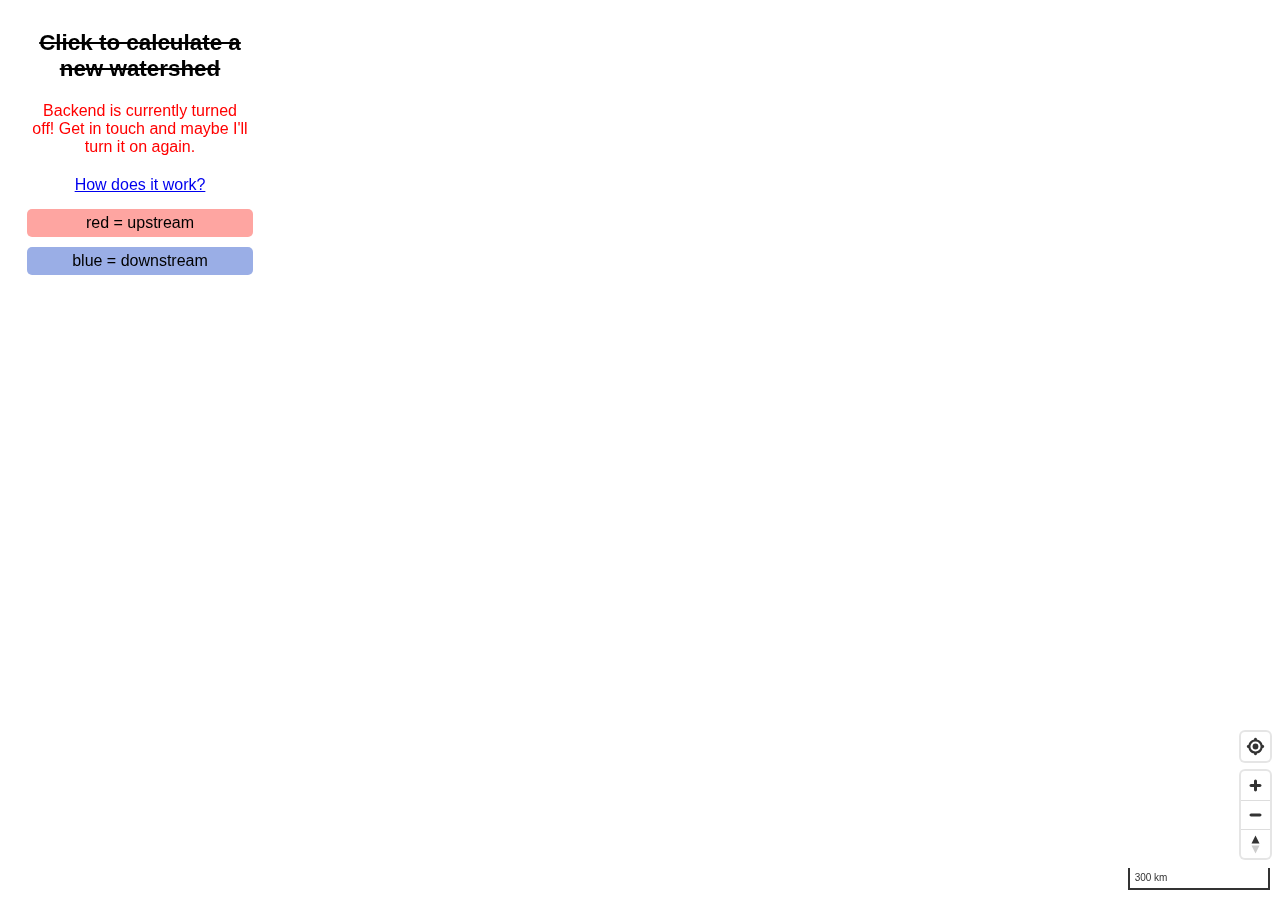
<file: index.html>
<!DOCTYPE html>
<html lang="en">
    <head>
        <meta content="text/html; charset=utf-8" http-equiv="Content-Type"/>
        <meta name='viewport' content='initial-scale=1,maximum-scale=1,user-scalable=no' />
        <meta name="description" content="An interactive map of upstream watersheds and downstream runoff.">
        <meta property="og:type" content="website">
        <meta property="og:locale" content="en_US">
        <meta property="og:site_name" content="Watershed Explorer">
        <meta property="og:title" content="Watershed Explorer">
        <meta property="og:url" content="https://water.rdrn.me/">
        <link rel="canonical" href="https://water.rdrn.me/">
        <title>Watershed Explorer</title>
        <link rel='shortcut icon' type='image/x-icon' href=favicon.ico />
        <link href="vendor/mapbox-gl.css" rel="stylesheet" />
        <script src="vendor/mapbox-gl.js"></script>
        <script src="vendor/turf.min.js"></script>
        <link href="style.css" rel="stylesheet"/>
    </head>
    <body>
        <div id="map"></div>
        <div id="controls">
            <div>
                <p><strong><s>Click to calculate a new watershed</s></strong></p>
            </div>
            <div>
                <p style="color:red">Backend is currently turned off! Get in touch and maybe I'll turn it on again.</p>
            </div>
            <div>
                <p><a href="https://rdrn.me/watershed-graph/">How does it work?</a></p>
            </div>
            <div>
                <span class="red">red = upstream</span>
                <span class="blue">blue = downstream</span>
            </div>
        </div>
        <div id="modal">
            <div id="modal-inner">
                <span class="exit" id="exit">×</span>
                <div>
                    <p><strong>Ouch!</strong></p>
                    <p>Currently processing too many requests.</p>
                    <p>Please try again in a little while.</p>
                </div>
            </div>
        </div>
        <script src="main.js"></script>
    </body>
</html>
</file>
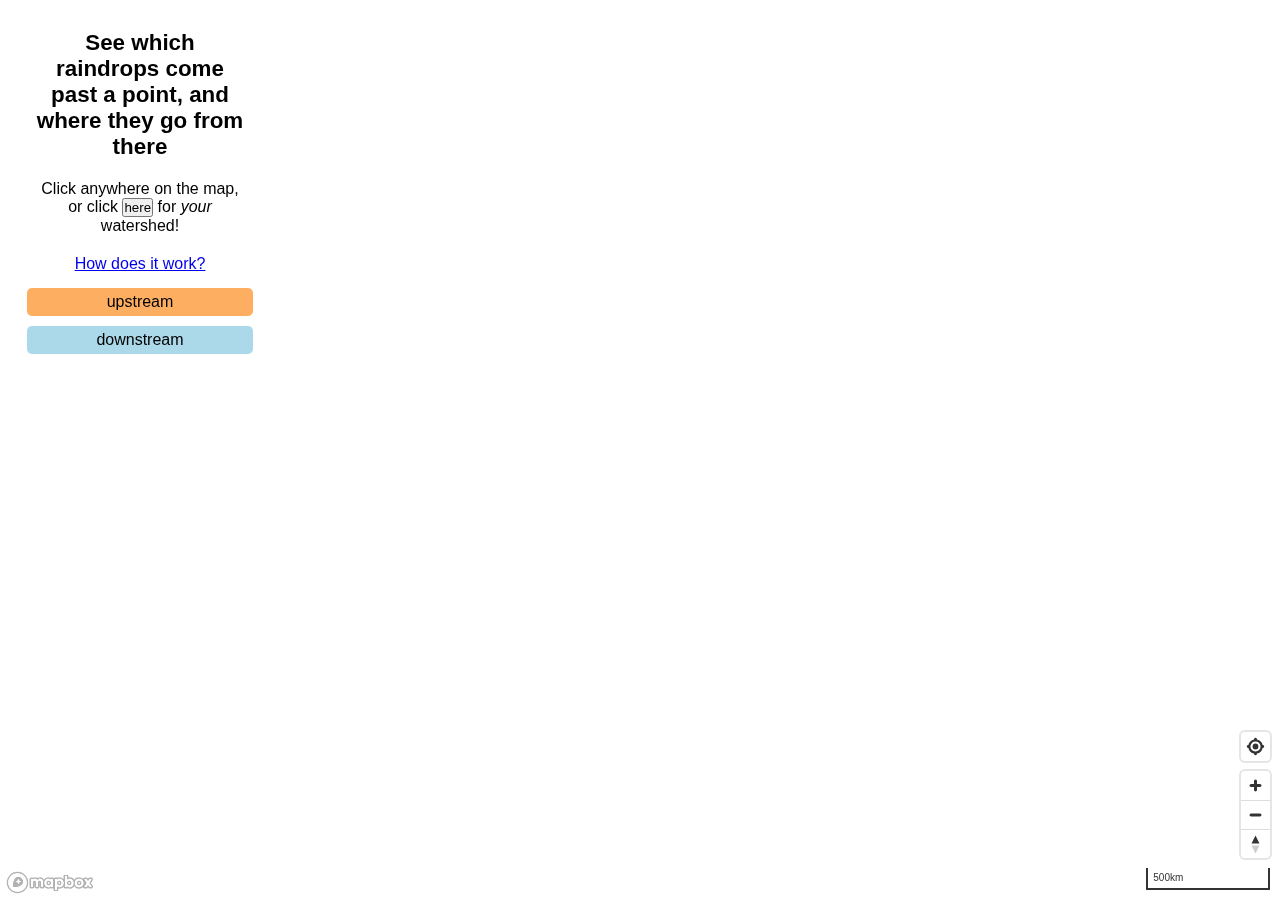
<file: static/index.html>
<!DOCTYPE html>
<html lang="en">
    <head>
        <meta content="text/html; charset=utf-8" http-equiv="Content-Type"/>
        <meta name='viewport' content='initial-scale=1,maximum-scale=1,user-scalable=no' />
        <meta name="description" content="An interactive map of upstream watersheds and downstream runoff.">
        <meta property="og:type" content="website">
        <meta property="og:locale" content="en_US">
        <meta property="og:site_name" content="Watershed Explorer">
        <meta property="og:title" content="Watershed Explorer">
        <meta property="og:url" content="https://water.rdrn.me/">
        <link rel="canonical" href="https://water.rdrn.me/">
        <title>River Runoff (Up & Down)</title>
        <link rel='shortcut icon' type='image/x-icon' href=favicon.ico />
        <link href="vendor/mapbox-gl.css" rel="stylesheet" />
        <script src="vendor/mapbox-gl.js"></script>
        <script src="vendor/turf.min.js"></script>
        <link href="style.css" rel="stylesheet"/>
    </head>
    <body>
        <div id="map"></div>
        <div id="controls">
            <div id="warning">
                <p style="color:red;font-weight:bold">Backend not running</p>
                <p>Interactivity disabled, hit refresh to see a few examples!</p>
                <p>Or click <a href="https://rdrn.me/watershed-graph/">here</a> to see a video (scroll down.)</p>
            </div>
            <div>
                <p><strong>See which raindrops come past a point, and where they go from there</strong></p>
            </div>
            <div>
                <p>Click anywhere on the map, or click <button id="geoloc" style="padding:0 0">here</button> for <em>your</em> watershed!</p>
            </div>
            <div>
                <p><a href="https://rdrn.me/watershed-graph/">How does it work?</a></p>
            </div>
            <div>
                <span class="red">upstream</span>
                <span class="blue">downstream</span>
            </div>
        </div>
        <div id="modal">
            <div id="modal-inner">
                <span class="exit" id="exit">×</span>
                <div>
                    <p><strong>Ouch!</strong></p>
                    <p>Currently processing too many requests.</p>
                    <p>Please try again in a little while.</p>
                </div>
            </div>
        </div>
        <script type="module" src="main.js"></script>
    </body>
</html>
</file>
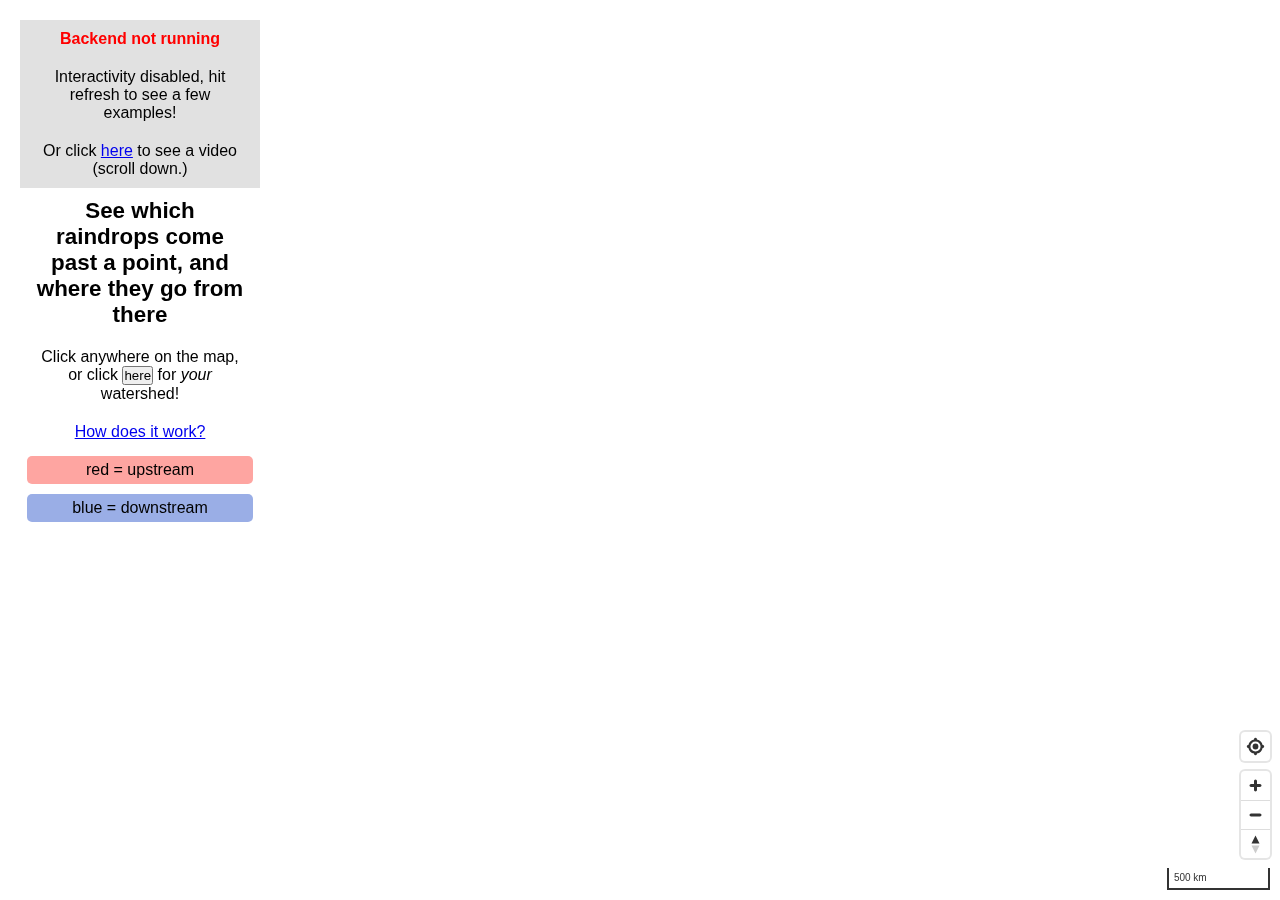
<file: app/static/index.html>
<!DOCTYPE html>
<html lang="en">
    <head>
        <meta content="text/html; charset=utf-8" http-equiv="Content-Type"/>
        <meta name='viewport' content='initial-scale=1,maximum-scale=1,user-scalable=no' />
        <meta name="description" content="An interactive map of upstream watersheds and downstream runoff.">
        <meta property="og:type" content="website">
        <meta property="og:locale" content="en_US">
        <meta property="og:site_name" content="Watershed Explorer">
        <meta property="og:title" content="Watershed Explorer">
        <meta property="og:url" content="https://water.rdrn.me/">
        <link rel="canonical" href="https://water.rdrn.me/">
        <title>River Runoff (Up & Down)</title>
        <link rel='shortcut icon' type='image/x-icon' href=favicon.ico />
        <link href="vendor/mapbox-gl.css" rel="stylesheet" />
        <script src="vendor/mapbox-gl.js"></script>
        <script src="vendor/turf.min.js"></script>
        <link href="style.css" rel="stylesheet"/>
    </head>
    <body>
        <div id="map"></div>
        <div id="controls">
            <div id="warning">
                <p style="color:red;font-weight:bold">Backend not running</p>
                <p>Interactivity disabled, hit refresh to see a few examples!</p>
                <p>Or click <a href="https://rdrn.me/watershed-graph/">here</a> to see a video (scroll down.)</p>
            </div>
            <div>
                <p><strong>See which raindrops come past a point, and where they go from there</strong></p>
            </div>
            <div>
                <p>Click anywhere on the map, or click <button id="geoloc" style="padding:0 0">here</button> for <em>your</em> watershed!</p>
            </div>
            <div>
                <p><a href="https://rdrn.me/watershed-graph/">How does it work?</a></p>
            </div>
            <div>
                <span class="red">red = upstream</span>
                <span class="blue">blue = downstream</span>
            </div>
        </div>
        <div id="modal">
            <div id="modal-inner">
                <span class="exit" id="exit">×</span>
                <div>
                    <p><strong>Ouch!</strong></p>
                    <p>Currently processing too many requests.</p>
                    <p>Please try again in a little while.</p>
                </div>
            </div>
        </div>
        <script type="module" src="main.js"></script>
    </body>
</html>
</file>
<file: vendor/mapbox-gl.css>
.mapboxgl-map{font:12px/20px Helvetica Neue,Arial,Helvetica,sans-serif;overflow:hidden;position:relative;-webkit-tap-highlight-color:rgba(0,0,0,0)}.mapboxgl-canvas{position:absolute;left:0;top:0}.mapboxgl-map:-webkit-full-screen{width:100%;height:100%}.mapboxgl-canary{background-color:salmon}.mapboxgl-canvas-container.mapboxgl-interactive,.mapboxgl-ctrl-group button.mapboxgl-ctrl-compass{cursor:-webkit-grab;cursor:-moz-grab;cursor:grab;-moz-user-select:none;-webkit-user-select:none;-ms-user-select:none;user-select:none}.mapboxgl-canvas-container.mapboxgl-interactive.mapboxgl-track-pointer{cursor:pointer}.mapboxgl-canvas-container.mapboxgl-interactive:active,.mapboxgl-ctrl-group button.mapboxgl-ctrl-compass:active{cursor:-webkit-grabbing;cursor:-moz-grabbing;cursor:grabbing}.mapboxgl-canvas-container.mapboxgl-touch-zoom-rotate,.mapboxgl-canvas-container.mapboxgl-touch-zoom-rotate .mapboxgl-canvas{touch-action:pan-x pan-y}.mapboxgl-canvas-container.mapboxgl-touch-drag-pan,.mapboxgl-canvas-container.mapboxgl-touch-drag-pan .mapboxgl-canvas{touch-action:pinch-zoom}.mapboxgl-canvas-container.mapboxgl-touch-zoom-rotate.mapboxgl-touch-drag-pan,.mapboxgl-canvas-container.mapboxgl-touch-zoom-rotate.mapboxgl-touch-drag-pan .mapboxgl-canvas{touch-action:none}.mapboxgl-ctrl-bottom-left,.mapboxgl-ctrl-bottom-right,.mapboxgl-ctrl-top-left,.mapboxgl-ctrl-top-right{position:absolute;pointer-events:none;z-index:2}.mapboxgl-ctrl-top-left{top:0;left:0}.mapboxgl-ctrl-top-right{top:0;right:0}.mapboxgl-ctrl-bottom-left{bottom:0;left:0}.mapboxgl-ctrl-bottom-right{right:0;bottom:0}.mapboxgl-ctrl{clear:both;pointer-events:auto;transform:translate(0)}.mapboxgl-ctrl-top-left .mapboxgl-ctrl{margin:10px 0 0 10px;float:left}.mapboxgl-ctrl-top-right .mapboxgl-ctrl{margin:10px 10px 0 0;float:right}.mapboxgl-ctrl-bottom-left .mapboxgl-ctrl{margin:0 0 10px 10px;float:left}.mapboxgl-ctrl-bottom-right .mapboxgl-ctrl{margin:0 10px 10px 0;float:right}.mapboxgl-ctrl-group{border-radius:4px;background:#fff}.mapboxgl-ctrl-group:not(:empty){-moz-box-shadow:0 0 2px rgba(0,0,0,.1);-webkit-box-shadow:0 0 2px rgba(0,0,0,.1);box-shadow:0 0 0 2px rgba(0,0,0,.1)}@media (-ms-high-contrast:active){.mapboxgl-ctrl-group:not(:empty){box-shadow:0 0 0 2px ButtonText}}.mapboxgl-ctrl-group button{width:29px;height:29px;display:block;padding:0;outline:none;border:0;box-sizing:border-box;background-color:transparent;cursor:pointer}.mapboxgl-ctrl-group button+button{border-top:1px solid #ddd}.mapboxgl-ctrl button .mapboxgl-ctrl-icon{display:block;width:100%;height:100%;background-repeat:no-repeat;background-position:50%}@media (-ms-high-contrast:active){.mapboxgl-ctrl-icon{background-color:transparent}.mapboxgl-ctrl-group button+button{border-top:1px solid ButtonText}}.mapboxgl-ctrl button::-moz-focus-inner{border:0;padding:0}.mapboxgl-ctrl-group button:focus{box-shadow:0 0 2px 2px #0096ff}.mapboxgl-ctrl button:disabled{cursor:not-allowed}.mapboxgl-ctrl button:disabled .mapboxgl-ctrl-icon{opacity:.25}.mapboxgl-ctrl button:not(:disabled):hover{background-color:rgba(0,0,0,.05)}.mapboxgl-ctrl-group button:focus:focus-visible{box-shadow:0 0 2px 2px #0096ff}.mapboxgl-ctrl-group button:focus:not(:focus-visible){box-shadow:none}.mapboxgl-ctrl-group button:focus:first-child{border-radius:4px 4px 0 0}.mapboxgl-ctrl-group button:focus:last-child{border-radius:0 0 4px 4px}.mapboxgl-ctrl-group button:focus:only-child{border-radius:inherit}.mapboxgl-ctrl button.mapboxgl-ctrl-zoom-out .mapboxgl-ctrl-icon{background-image:url("data:image/svg+xml;charset=utf-8,%3Csvg width='29' height='29' viewBox='0 0 29 29' xmlns='http://www.w3.org/2000/svg' fill='%23333'%3E%3Cpath d='M10 13c-.75 0-1.5.75-1.5 1.5S9.25 16 10 16h9c.75 0 1.5-.75 1.5-1.5S19.75 13 19 13h-9z'/%3E%3C/svg%3E")}.mapboxgl-ctrl button.mapboxgl-ctrl-zoom-in .mapboxgl-ctrl-icon{background-image:url("data:image/svg+xml;charset=utf-8,%3Csvg width='29' height='29' viewBox='0 0 29 29' xmlns='http://www.w3.org/2000/svg' fill='%23333'%3E%3Cpath d='M14.5 8.5c-.75 0-1.5.75-1.5 1.5v3h-3c-.75 0-1.5.75-1.5 1.5S9.25 16 10 16h3v3c0 .75.75 1.5 1.5 1.5S16 19.75 16 19v-3h3c.75 0 1.5-.75 1.5-1.5S19.75 13 19 13h-3v-3c0-.75-.75-1.5-1.5-1.5z'/%3E%3C/svg%3E")}@media (-ms-high-contrast:active){.mapboxgl-ctrl button.mapboxgl-ctrl-zoom-out .mapboxgl-ctrl-icon{background-image:url("data:image/svg+xml;charset=utf-8,%3Csvg width='29' height='29' viewBox='0 0 29 29' xmlns='http://www.w3.org/2000/svg' fill='%23fff'%3E%3Cpath d='M10 13c-.75 0-1.5.75-1.5 1.5S9.25 16 10 16h9c.75 0 1.5-.75 1.5-1.5S19.75 13 19 13h-9z'/%3E%3C/svg%3E")}.mapboxgl-ctrl button.mapboxgl-ctrl-zoom-in .mapboxgl-ctrl-icon{background-image:url("data:image/svg+xml;charset=utf-8,%3Csvg width='29' height='29' viewBox='0 0 29 29' xmlns='http://www.w3.org/2000/svg' fill='%23fff'%3E%3Cpath d='M14.5 8.5c-.75 0-1.5.75-1.5 1.5v3h-3c-.75 0-1.5.75-1.5 1.5S9.25 16 10 16h3v3c0 .75.75 1.5 1.5 1.5S16 19.75 16 19v-3h3c.75 0 1.5-.75 1.5-1.5S19.75 13 19 13h-3v-3c0-.75-.75-1.5-1.5-1.5z'/%3E%3C/svg%3E")}}@media (-ms-high-contrast:black-on-white){.mapboxgl-ctrl button.mapboxgl-ctrl-zoom-out .mapboxgl-ctrl-icon{background-image:url("data:image/svg+xml;charset=utf-8,%3Csvg width='29' height='29' viewBox='0 0 29 29' xmlns='http://www.w3.org/2000/svg'%3E%3Cpath d='M10 13c-.75 0-1.5.75-1.5 1.5S9.25 16 10 16h9c.75 0 1.5-.75 1.5-1.5S19.75 13 19 13h-9z'/%3E%3C/svg%3E")}.mapboxgl-ctrl button.mapboxgl-ctrl-zoom-in .mapboxgl-ctrl-icon{background-image:url("data:image/svg+xml;charset=utf-8,%3Csvg width='29' height='29' viewBox='0 0 29 29' xmlns='http://www.w3.org/2000/svg'%3E%3Cpath d='M14.5 8.5c-.75 0-1.5.75-1.5 1.5v3h-3c-.75 0-1.5.75-1.5 1.5S9.25 16 10 16h3v3c0 .75.75 1.5 1.5 1.5S16 19.75 16 19v-3h3c.75 0 1.5-.75 1.5-1.5S19.75 13 19 13h-3v-3c0-.75-.75-1.5-1.5-1.5z'/%3E%3C/svg%3E")}}.mapboxgl-ctrl button.mapboxgl-ctrl-fullscreen .mapboxgl-ctrl-icon{background-image:url("data:image/svg+xml;charset=utf-8,%3Csvg width='29' height='29' viewBox='0 0 29 29' xmlns='http://www.w3.org/2000/svg' fill='%23333'%3E%3Cpath d='M24 16v5.5c0 1.75-.75 2.5-2.5 2.5H16v-1l3-1.5-4-5.5 1-1 5.5 4 1.5-3h1zM6 16l1.5 3 5.5-4 1 1-4 5.5 3 1.5v1H7.5C5.75 24 5 23.25 5 21.5V16h1zm7-11v1l-3 1.5 4 5.5-1 1-5.5-4L6 13H5V7.5C5 5.75 5.75 5 7.5 5H13zm11 2.5c0-1.75-.75-2.5-2.5-2.5H16v1l3 1.5-4 5.5 1 1 5.5-4 1.5 3h1V7.5z'/%3E%3C/svg%3E")}.mapboxgl-ctrl button.mapboxgl-ctrl-shrink .mapboxgl-ctrl-icon{background-image:url("data:image/svg+xml;charset=utf-8,%3Csvg width='29' height='29' viewBox='0 0 29 29' xmlns='http://www.w3.org/2000/svg'%3E%3Cpath d='M18.5 16c-1.75 0-2.5.75-2.5 2.5V24h1l1.5-3 5.5 4 1-1-4-5.5 3-1.5v-1h-5.5zM13 18.5c0-1.75-.75-2.5-2.5-2.5H5v1l3 1.5L4 24l1 1 5.5-4 1.5 3h1v-5.5zm3-8c0 1.75.75 2.5 2.5 2.5H24v-1l-3-1.5L25 5l-1-1-5.5 4L17 5h-1v5.5zM10.5 13c1.75 0 2.5-.75 2.5-2.5V5h-1l-1.5 3L5 4 4 5l4 5.5L5 12v1h5.5z'/%3E%3C/svg%3E")}@media (-ms-high-contrast:active){.mapboxgl-ctrl button.mapboxgl-ctrl-fullscreen .mapboxgl-ctrl-icon{background-image:url("data:image/svg+xml;charset=utf-8,%3Csvg width='29' height='29' viewBox='0 0 29 29' xmlns='http://www.w3.org/2000/svg' fill='%23fff'%3E%3Cpath d='M24 16v5.5c0 1.75-.75 2.5-2.5 2.5H16v-1l3-1.5-4-5.5 1-1 5.5 4 1.5-3h1zM6 16l1.5 3 5.5-4 1 1-4 5.5 3 1.5v1H7.5C5.75 24 5 23.25 5 21.5V16h1zm7-11v1l-3 1.5 4 5.5-1 1-5.5-4L6 13H5V7.5C5 5.75 5.75 5 7.5 5H13zm11 2.5c0-1.75-.75-2.5-2.5-2.5H16v1l3 1.5-4 5.5 1 1 5.5-4 1.5 3h1V7.5z'/%3E%3C/svg%3E")}.mapboxgl-ctrl button.mapboxgl-ctrl-shrink .mapboxgl-ctrl-icon{background-image:url("data:image/svg+xml;charset=utf-8,%3Csvg width='29' height='29' viewBox='0 0 29 29' xmlns='http://www.w3.org/2000/svg' fill='%23fff'%3E%3Cpath d='M18.5 16c-1.75 0-2.5.75-2.5 2.5V24h1l1.5-3 5.5 4 1-1-4-5.5 3-1.5v-1h-5.5zM13 18.5c0-1.75-.75-2.5-2.5-2.5H5v1l3 1.5L4 24l1 1 5.5-4 1.5 3h1v-5.5zm3-8c0 1.75.75 2.5 2.5 2.5H24v-1l-3-1.5L25 5l-1-1-5.5 4L17 5h-1v5.5zM10.5 13c1.75 0 2.5-.75 2.5-2.5V5h-1l-1.5 3L5 4 4 5l4 5.5L5 12v1h5.5z'/%3E%3C/svg%3E")}}@media (-ms-high-contrast:black-on-white){.mapboxgl-ctrl button.mapboxgl-ctrl-fullscreen .mapboxgl-ctrl-icon{background-image:url("data:image/svg+xml;charset=utf-8,%3Csvg width='29' height='29' viewBox='0 0 29 29' xmlns='http://www.w3.org/2000/svg'%3E%3Cpath d='M24 16v5.5c0 1.75-.75 2.5-2.5 2.5H16v-1l3-1.5-4-5.5 1-1 5.5 4 1.5-3h1zM6 16l1.5 3 5.5-4 1 1-4 5.5 3 1.5v1H7.5C5.75 24 5 23.25 5 21.5V16h1zm7-11v1l-3 1.5 4 5.5-1 1-5.5-4L6 13H5V7.5C5 5.75 5.75 5 7.5 5H13zm11 2.5c0-1.75-.75-2.5-2.5-2.5H16v1l3 1.5-4 5.5 1 1 5.5-4 1.5 3h1V7.5z'/%3E%3C/svg%3E")}.mapboxgl-ctrl button.mapboxgl-ctrl-shrink .mapboxgl-ctrl-icon{background-image:url("data:image/svg+xml;charset=utf-8,%3Csvg width='29' height='29' viewBox='0 0 29 29' xmlns='http://www.w3.org/2000/svg'%3E%3Cpath d='M18.5 16c-1.75 0-2.5.75-2.5 2.5V24h1l1.5-3 5.5 4 1-1-4-5.5 3-1.5v-1h-5.5zM13 18.5c0-1.75-.75-2.5-2.5-2.5H5v1l3 1.5L4 24l1 1 5.5-4 1.5 3h1v-5.5zm3-8c0 1.75.75 2.5 2.5 2.5H24v-1l-3-1.5L25 5l-1-1-5.5 4L17 5h-1v5.5zM10.5 13c1.75 0 2.5-.75 2.5-2.5V5h-1l-1.5 3L5 4 4 5l4 5.5L5 12v1h5.5z'/%3E%3C/svg%3E")}}.mapboxgl-ctrl button.mapboxgl-ctrl-compass .mapboxgl-ctrl-icon{background-image:url("data:image/svg+xml;charset=utf-8,%3Csvg width='29' height='29' viewBox='0 0 29 29' xmlns='http://www.w3.org/2000/svg' fill='%23333'%3E%3Cpath d='M10.5 14l4-8 4 8h-8z'/%3E%3Cpath d='M10.5 16l4 8 4-8h-8z' fill='%23ccc'/%3E%3C/svg%3E")}@media (-ms-high-contrast:active){.mapboxgl-ctrl button.mapboxgl-ctrl-compass .mapboxgl-ctrl-icon{background-image:url("data:image/svg+xml;charset=utf-8,%3Csvg width='29' height='29' viewBox='0 0 29 29' xmlns='http://www.w3.org/2000/svg' fill='%23fff'%3E%3Cpath d='M10.5 14l4-8 4 8h-8z'/%3E%3Cpath d='M10.5 16l4 8 4-8h-8z' fill='%23999'/%3E%3C/svg%3E")}}@media (-ms-high-contrast:black-on-white){.mapboxgl-ctrl button.mapboxgl-ctrl-compass .mapboxgl-ctrl-icon{background-image:url("data:image/svg+xml;charset=utf-8,%3Csvg width='29' height='29' viewBox='0 0 29 29' xmlns='http://www.w3.org/2000/svg'%3E%3Cpath d='M10.5 14l4-8 4 8h-8z'/%3E%3Cpath d='M10.5 16l4 8 4-8h-8z' fill='%23ccc'/%3E%3C/svg%3E")}}.mapboxgl-ctrl button.mapboxgl-ctrl-geolocate .mapboxgl-ctrl-icon{background-image:url("data:image/svg+xml;charset=utf-8,%3Csvg width='29' height='29' viewBox='0 0 20 20' xmlns='http://www.w3.org/2000/svg' fill='%23333'%3E%3Cpath d='M10 4C9 4 9 5 9 5v.1A5 5 0 005.1 9H5s-1 0-1 1 1 1 1 1h.1A5 5 0 009 14.9v.1s0 1 1 1 1-1 1-1v-.1a5 5 0 003.9-3.9h.1s1 0 1-1-1-1-1-1h-.1A5 5 0 0011 5.1V5s0-1-1-1zm0 2.5a3.5 3.5 0 110 7 3.5 3.5 0 110-7z'/%3E%3Ccircle cx='10' cy='10' r='2'/%3E%3C/svg%3E")}.mapboxgl-ctrl button.mapboxgl-ctrl-geolocate:disabled .mapboxgl-ctrl-icon{background-image:url("data:image/svg+xml;charset=utf-8,%3Csvg width='29' height='29' viewBox='0 0 20 20' xmlns='http://www.w3.org/2000/svg' fill='%23aaa'%3E%3Cpath d='M10 4C9 4 9 5 9 5v.1A5 5 0 005.1 9H5s-1 0-1 1 1 1 1 1h.1A5 5 0 009 14.9v.1s0 1 1 1 1-1 1-1v-.1a5 5 0 003.9-3.9h.1s1 0 1-1-1-1-1-1h-.1A5 5 0 0011 5.1V5s0-1-1-1zm0 2.5a3.5 3.5 0 110 7 3.5 3.5 0 110-7z'/%3E%3Ccircle cx='10' cy='10' r='2'/%3E%3Cpath d='M14 5l1 1-9 9-1-1 9-9z' fill='red'/%3E%3C/svg%3E")}.mapboxgl-ctrl button.mapboxgl-ctrl-geolocate.mapboxgl-ctrl-geolocate-active .mapboxgl-ctrl-icon{background-image:url("data:image/svg+xml;charset=utf-8,%3Csvg width='29' height='29' viewBox='0 0 20 20' xmlns='http://www.w3.org/2000/svg' fill='%2333b5e5'%3E%3Cpath d='M10 4C9 4 9 5 9 5v.1A5 5 0 005.1 9H5s-1 0-1 1 1 1 1 1h.1A5 5 0 009 14.9v.1s0 1 1 1 1-1 1-1v-.1a5 5 0 003.9-3.9h.1s1 0 1-1-1-1-1-1h-.1A5 5 0 0011 5.1V5s0-1-1-1zm0 2.5a3.5 3.5 0 110 7 3.5 3.5 0 110-7z'/%3E%3Ccircle cx='10' cy='10' r='2'/%3E%3C/svg%3E")}.mapboxgl-ctrl button.mapboxgl-ctrl-geolocate.mapboxgl-ctrl-geolocate-active-error .mapboxgl-ctrl-icon{background-image:url("data:image/svg+xml;charset=utf-8,%3Csvg width='29' height='29' viewBox='0 0 20 20' xmlns='http://www.w3.org/2000/svg' fill='%23e58978'%3E%3Cpath d='M10 4C9 4 9 5 9 5v.1A5 5 0 005.1 9H5s-1 0-1 1 1 1 1 1h.1A5 5 0 009 14.9v.1s0 1 1 1 1-1 1-1v-.1a5 5 0 003.9-3.9h.1s1 0 1-1-1-1-1-1h-.1A5 5 0 0011 5.1V5s0-1-1-1zm0 2.5a3.5 3.5 0 110 7 3.5 3.5 0 110-7z'/%3E%3Ccircle cx='10' cy='10' r='2'/%3E%3C/svg%3E")}.mapboxgl-ctrl button.mapboxgl-ctrl-geolocate.mapboxgl-ctrl-geolocate-background .mapboxgl-ctrl-icon{background-image:url("data:image/svg+xml;charset=utf-8,%3Csvg width='29' height='29' viewBox='0 0 20 20' xmlns='http://www.w3.org/2000/svg' fill='%2333b5e5'%3E%3Cpath d='M10 4C9 4 9 5 9 5v.1A5 5 0 005.1 9H5s-1 0-1 1 1 1 1 1h.1A5 5 0 009 14.9v.1s0 1 1 1 1-1 1-1v-.1a5 5 0 003.9-3.9h.1s1 0 1-1-1-1-1-1h-.1A5 5 0 0011 5.1V5s0-1-1-1zm0 2.5a3.5 3.5 0 110 7 3.5 3.5 0 110-7z'/%3E%3C/svg%3E")}.mapboxgl-ctrl button.mapboxgl-ctrl-geolocate.mapboxgl-ctrl-geolocate-background-error .mapboxgl-ctrl-icon{background-image:url("data:image/svg+xml;charset=utf-8,%3Csvg width='29' height='29' viewBox='0 0 20 20' xmlns='http://www.w3.org/2000/svg' fill='%23e54e33'%3E%3Cpath d='M10 4C9 4 9 5 9 5v.1A5 5 0 005.1 9H5s-1 0-1 1 1 1 1 1h.1A5 5 0 009 14.9v.1s0 1 1 1 1-1 1-1v-.1a5 5 0 003.9-3.9h.1s1 0 1-1-1-1-1-1h-.1A5 5 0 0011 5.1V5s0-1-1-1zm0 2.5a3.5 3.5 0 110 7 3.5 3.5 0 110-7z'/%3E%3C/svg%3E")}.mapboxgl-ctrl button.mapboxgl-ctrl-geolocate.mapboxgl-ctrl-geolocate-waiting .mapboxgl-ctrl-icon{-webkit-animation:mapboxgl-spin 2s linear infinite;-moz-animation:mapboxgl-spin 2s infinite linear;-o-animation:mapboxgl-spin 2s infinite linear;-ms-animation:mapboxgl-spin 2s infinite linear;animation:mapboxgl-spin 2s linear infinite}@media (-ms-high-contrast:active){.mapboxgl-ctrl button.mapboxgl-ctrl-geolocate .mapboxgl-ctrl-icon{background-image:url("data:image/svg+xml;charset=utf-8,%3Csvg width='29' height='29' viewBox='0 0 20 20' xmlns='http://www.w3.org/2000/svg' fill='%23fff'%3E%3Cpath d='M10 4C9 4 9 5 9 5v.1A5 5 0 005.1 9H5s-1 0-1 1 1 1 1 1h.1A5 5 0 009 14.9v.1s0 1 1 1 1-1 1-1v-.1a5 5 0 003.9-3.9h.1s1 0 1-1-1-1-1-1h-.1A5 5 0 0011 5.1V5s0-1-1-1zm0 2.5a3.5 3.5 0 110 7 3.5 3.5 0 110-7z'/%3E%3Ccircle cx='10' cy='10' r='2'/%3E%3C/svg%3E")}.mapboxgl-ctrl button.mapboxgl-ctrl-geolocate:disabled .mapboxgl-ctrl-icon{background-image:url("data:image/svg+xml;charset=utf-8,%3Csvg width='29' height='29' viewBox='0 0 20 20' xmlns='http://www.w3.org/2000/svg' fill='%23999'%3E%3Cpath d='M10 4C9 4 9 5 9 5v.1A5 5 0 005.1 9H5s-1 0-1 1 1 1 1 1h.1A5 5 0 009 14.9v.1s0 1 1 1 1-1 1-1v-.1a5 5 0 003.9-3.9h.1s1 0 1-1-1-1-1-1h-.1A5 5 0 0011 5.1V5s0-1-1-1zm0 2.5a3.5 3.5 0 110 7 3.5 3.5 0 110-7z'/%3E%3Ccircle cx='10' cy='10' r='2'/%3E%3Cpath d='M14 5l1 1-9 9-1-1 9-9z' fill='red'/%3E%3C/svg%3E")}.mapboxgl-ctrl button.mapboxgl-ctrl-geolocate.mapboxgl-ctrl-geolocate-active .mapboxgl-ctrl-icon{background-image:url("data:image/svg+xml;charset=utf-8,%3Csvg width='29' height='29' viewBox='0 0 20 20' xmlns='http://www.w3.org/2000/svg' fill='%2333b5e5'%3E%3Cpath d='M10 4C9 4 9 5 9 5v.1A5 5 0 005.1 9H5s-1 0-1 1 1 1 1 1h.1A5 5 0 009 14.9v.1s0 1 1 1 1-1 1-1v-.1a5 5 0 003.9-3.9h.1s1 0 1-1-1-1-1-1h-.1A5 5 0 0011 5.1V5s0-1-1-1zm0 2.5a3.5 3.5 0 110 7 3.5 3.5 0 110-7z'/%3E%3Ccircle cx='10' cy='10' r='2'/%3E%3C/svg%3E")}.mapboxgl-ctrl button.mapboxgl-ctrl-geolocate.mapboxgl-ctrl-geolocate-active-error .mapboxgl-ctrl-icon{background-image:url("data:image/svg+xml;charset=utf-8,%3Csvg width='29' height='29' viewBox='0 0 20 20' xmlns='http://www.w3.org/2000/svg' fill='%23e58978'%3E%3Cpath d='M10 4C9 4 9 5 9 5v.1A5 5 0 005.1 9H5s-1 0-1 1 1 1 1 1h.1A5 5 0 009 14.9v.1s0 1 1 1 1-1 1-1v-.1a5 5 0 003.9-3.9h.1s1 0 1-1-1-1-1-1h-.1A5 5 0 0011 5.1V5s0-1-1-1zm0 2.5a3.5 3.5 0 110 7 3.5 3.5 0 110-7z'/%3E%3Ccircle cx='10' cy='10' r='2'/%3E%3C/svg%3E")}.mapboxgl-ctrl button.mapboxgl-ctrl-geolocate.mapboxgl-ctrl-geolocate-background .mapboxgl-ctrl-icon{background-image:url("data:image/svg+xml;charset=utf-8,%3Csvg width='29' height='29' viewBox='0 0 20 20' xmlns='http://www.w3.org/2000/svg' fill='%2333b5e5'%3E%3Cpath d='M10 4C9 4 9 5 9 5v.1A5 5 0 005.1 9H5s-1 0-1 1 1 1 1 1h.1A5 5 0 009 14.9v.1s0 1 1 1 1-1 1-1v-.1a5 5 0 003.9-3.9h.1s1 0 1-1-1-1-1-1h-.1A5 5 0 0011 5.1V5s0-1-1-1zm0 2.5a3.5 3.5 0 110 7 3.5 3.5 0 110-7z'/%3E%3C/svg%3E")}.mapboxgl-ctrl button.mapboxgl-ctrl-geolocate.mapboxgl-ctrl-geolocate-background-error .mapboxgl-ctrl-icon{background-image:url("data:image/svg+xml;charset=utf-8,%3Csvg width='29' height='29' viewBox='0 0 20 20' xmlns='http://www.w3.org/2000/svg' fill='%23e54e33'%3E%3Cpath d='M10 4C9 4 9 5 9 5v.1A5 5 0 005.1 9H5s-1 0-1 1 1 1 1 1h.1A5 5 0 009 14.9v.1s0 1 1 1 1-1 1-1v-.1a5 5 0 003.9-3.9h.1s1 0 1-1-1-1-1-1h-.1A5 5 0 0011 5.1V5s0-1-1-1zm0 2.5a3.5 3.5 0 110 7 3.5 3.5 0 110-7z'/%3E%3C/svg%3E")}}@media (-ms-high-contrast:black-on-white){.mapboxgl-ctrl button.mapboxgl-ctrl-geolocate .mapboxgl-ctrl-icon{background-image:url("data:image/svg+xml;charset=utf-8,%3Csvg width='29' height='29' viewBox='0 0 20 20' xmlns='http://www.w3.org/2000/svg'%3E%3Cpath d='M10 4C9 4 9 5 9 5v.1A5 5 0 005.1 9H5s-1 0-1 1 1 1 1 1h.1A5 5 0 009 14.9v.1s0 1 1 1 1-1 1-1v-.1a5 5 0 003.9-3.9h.1s1 0 1-1-1-1-1-1h-.1A5 5 0 0011 5.1V5s0-1-1-1zm0 2.5a3.5 3.5 0 110 7 3.5 3.5 0 110-7z'/%3E%3Ccircle cx='10' cy='10' r='2'/%3E%3C/svg%3E")}.mapboxgl-ctrl button.mapboxgl-ctrl-geolocate:disabled .mapboxgl-ctrl-icon{background-image:url("data:image/svg+xml;charset=utf-8,%3Csvg width='29' height='29' viewBox='0 0 20 20' xmlns='http://www.w3.org/2000/svg' fill='%23666'%3E%3Cpath d='M10 4C9 4 9 5 9 5v.1A5 5 0 005.1 9H5s-1 0-1 1 1 1 1 1h.1A5 5 0 009 14.9v.1s0 1 1 1 1-1 1-1v-.1a5 5 0 003.9-3.9h.1s1 0 1-1-1-1-1-1h-.1A5 5 0 0011 5.1V5s0-1-1-1zm0 2.5a3.5 3.5 0 110 7 3.5 3.5 0 110-7z'/%3E%3Ccircle cx='10' cy='10' r='2'/%3E%3Cpath d='M14 5l1 1-9 9-1-1 9-9z' fill='red'/%3E%3C/svg%3E")}}@-webkit-keyframes mapboxgl-spin{0%{-webkit-transform:rotate(0deg)}to{-webkit-transform:rotate(1turn)}}@-moz-keyframes mapboxgl-spin{0%{-moz-transform:rotate(0deg)}to{-moz-transform:rotate(1turn)}}@-o-keyframes mapboxgl-spin{0%{-o-transform:rotate(0deg)}to{-o-transform:rotate(1turn)}}@-ms-keyframes mapboxgl-spin{0%{-ms-transform:rotate(0deg)}to{-ms-transform:rotate(1turn)}}@keyframes mapboxgl-spin{0%{transform:rotate(0deg)}to{transform:rotate(1turn)}}a.mapboxgl-ctrl-logo{width:88px;height:23px;margin:0 0 -4px -4px;display:block;background-repeat:no-repeat;cursor:pointer;overflow:hidden;background-image:url("data:image/svg+xml;charset=utf-8,%3Csvg width='88' height='23' viewBox='0 0 88 23' xmlns='http://www.w3.org/2000/svg' xmlns:xlink='http://www.w3.org/1999/xlink' fill-rule='evenodd'%3E%3Cdefs%3E%3Cpath id='a' d='M11.5 2.25c5.105 0 9.25 4.145 9.25 9.25s-4.145 9.25-9.25 9.25-9.25-4.145-9.25-9.25 4.145-9.25 9.25-9.25zM6.997 15.983c-.051-.338-.828-5.802 2.233-8.873a4.395 4.395 0 013.13-1.28c1.27 0 2.49.51 3.39 1.42.91.9 1.42 2.12 1.42 3.39 0 1.18-.449 2.301-1.28 3.13C12.72 16.93 7 16 7 16l-.003-.017zM15.3 10.5l-2 .8-.8 2-.8-2-2-.8 2-.8.8-2 .8 2 2 .8z'/%3E%3Cpath id='b' d='M50.63 8c.13 0 .23.1.23.23V9c.7-.76 1.7-1.18 2.73-1.18 2.17 0 3.95 1.85 3.95 4.17s-1.77 4.19-3.94 4.19c-1.04 0-2.03-.43-2.74-1.18v3.77c0 .13-.1.23-.23.23h-1.4c-.13 0-.23-.1-.23-.23V8.23c0-.12.1-.23.23-.23h1.4zm-3.86.01c.01 0 .01 0 .01-.01.13 0 .22.1.22.22v7.55c0 .12-.1.23-.23.23h-1.4c-.13 0-.23-.1-.23-.23V15c-.7.76-1.69 1.19-2.73 1.19-2.17 0-3.94-1.87-3.94-4.19 0-2.32 1.77-4.19 3.94-4.19 1.03 0 2.02.43 2.73 1.18v-.75c0-.12.1-.23.23-.23h1.4zm26.375-.19a4.24 4.24 0 00-4.16 3.29c-.13.59-.13 1.19 0 1.77a4.233 4.233 0 004.17 3.3c2.35 0 4.26-1.87 4.26-4.19 0-2.32-1.9-4.17-4.27-4.17zM60.63 5c.13 0 .23.1.23.23v3.76c.7-.76 1.7-1.18 2.73-1.18 1.88 0 3.45 1.4 3.84 3.28.13.59.13 1.2 0 1.8-.39 1.88-1.96 3.29-3.84 3.29-1.03 0-2.02-.43-2.73-1.18v.77c0 .12-.1.23-.23.23h-1.4c-.13 0-.23-.1-.23-.23V5.23c0-.12.1-.23.23-.23h1.4zm-34 11h-1.4c-.13 0-.23-.11-.23-.23V8.22c.01-.13.1-.22.23-.22h1.4c.13 0 .22.11.23.22v.68c.5-.68 1.3-1.09 2.16-1.1h.03c1.09 0 2.09.6 2.6 1.55.45-.95 1.4-1.55 2.44-1.56 1.62 0 2.93 1.25 2.9 2.78l.03 5.2c0 .13-.1.23-.23.23h-1.41c-.13 0-.23-.11-.23-.23v-4.59c0-.98-.74-1.71-1.62-1.71-.8 0-1.46.7-1.59 1.62l.01 4.68c0 .13-.11.23-.23.23h-1.41c-.13 0-.23-.11-.23-.23v-4.59c0-.98-.74-1.71-1.62-1.71-.85 0-1.54.79-1.6 1.8v4.5c0 .13-.1.23-.23.23zm53.615 0h-1.61c-.04 0-.08-.01-.12-.03-.09-.06-.13-.19-.06-.28l2.43-3.71-2.39-3.65a.213.213 0 01-.03-.12c0-.12.09-.21.21-.21h1.61c.13 0 .24.06.3.17l1.41 2.37 1.4-2.37a.34.34 0 01.3-.17h1.6c.04 0 .08.01.12.03.09.06.13.19.06.28l-2.37 3.65 2.43 3.7c0 .05.01.09.01.13 0 .12-.09.21-.21.21h-1.61c-.13 0-.24-.06-.3-.17l-1.44-2.42-1.44 2.42a.34.34 0 01-.3.17zm-7.12-1.49c-1.33 0-2.42-1.12-2.42-2.51 0-1.39 1.08-2.52 2.42-2.52 1.33 0 2.42 1.12 2.42 2.51 0 1.39-1.08 2.51-2.42 2.52zm-19.865 0c-1.32 0-2.39-1.11-2.42-2.48v-.07c.02-1.38 1.09-2.49 2.4-2.49 1.32 0 2.41 1.12 2.41 2.51 0 1.39-1.07 2.52-2.39 2.53zm-8.11-2.48c-.01 1.37-1.09 2.47-2.41 2.47s-2.42-1.12-2.42-2.51c0-1.39 1.08-2.52 2.4-2.52 1.33 0 2.39 1.11 2.41 2.48l.02.08zm18.12 2.47c-1.32 0-2.39-1.11-2.41-2.48v-.06c.02-1.38 1.09-2.48 2.41-2.48s2.42 1.12 2.42 2.51c0 1.39-1.09 2.51-2.42 2.51z'/%3E%3C/defs%3E%3Cmask id='c'%3E%3Crect width='100%25' height='100%25' fill='%23fff'/%3E%3Cuse xlink:href='%23a'/%3E%3Cuse xlink:href='%23b'/%3E%3C/mask%3E%3Cg opacity='.3' stroke='%23000' stroke-width='3'%3E%3Ccircle mask='url(%23c)' cx='11.5' cy='11.5' r='9.25'/%3E%3Cuse xlink:href='%23b' mask='url(%23c)'/%3E%3C/g%3E%3Cg opacity='.9' fill='%23fff'%3E%3Cuse xlink:href='%23a'/%3E%3Cuse xlink:href='%23b'/%3E%3C/g%3E%3C/svg%3E")}a.mapboxgl-ctrl-logo.mapboxgl-compact{width:23px}@media (-ms-high-contrast:active){a.mapboxgl-ctrl-logo{background-color:transparent;background-image:url("data:image/svg+xml;charset=utf-8,%3Csvg width='88' height='23' viewBox='0 0 88 23' xmlns='http://www.w3.org/2000/svg' xmlns:xlink='http://www.w3.org/1999/xlink' fill-rule='evenodd'%3E%3Cdefs%3E%3Cpath id='a' d='M11.5 2.25c5.105 0 9.25 4.145 9.25 9.25s-4.145 9.25-9.25 9.25-9.25-4.145-9.25-9.25 4.145-9.25 9.25-9.25zM6.997 15.983c-.051-.338-.828-5.802 2.233-8.873a4.395 4.395 0 013.13-1.28c1.27 0 2.49.51 3.39 1.42.91.9 1.42 2.12 1.42 3.39 0 1.18-.449 2.301-1.28 3.13C12.72 16.93 7 16 7 16l-.003-.017zM15.3 10.5l-2 .8-.8 2-.8-2-2-.8 2-.8.8-2 .8 2 2 .8z'/%3E%3Cpath id='b' d='M50.63 8c.13 0 .23.1.23.23V9c.7-.76 1.7-1.18 2.73-1.18 2.17 0 3.95 1.85 3.95 4.17s-1.77 4.19-3.94 4.19c-1.04 0-2.03-.43-2.74-1.18v3.77c0 .13-.1.23-.23.23h-1.4c-.13 0-.23-.1-.23-.23V8.23c0-.12.1-.23.23-.23h1.4zm-3.86.01c.01 0 .01 0 .01-.01.13 0 .22.1.22.22v7.55c0 .12-.1.23-.23.23h-1.4c-.13 0-.23-.1-.23-.23V15c-.7.76-1.69 1.19-2.73 1.19-2.17 0-3.94-1.87-3.94-4.19 0-2.32 1.77-4.19 3.94-4.19 1.03 0 2.02.43 2.73 1.18v-.75c0-.12.1-.23.23-.23h1.4zm26.375-.19a4.24 4.24 0 00-4.16 3.29c-.13.59-.13 1.19 0 1.77a4.233 4.233 0 004.17 3.3c2.35 0 4.26-1.87 4.26-4.19 0-2.32-1.9-4.17-4.27-4.17zM60.63 5c.13 0 .23.1.23.23v3.76c.7-.76 1.7-1.18 2.73-1.18 1.88 0 3.45 1.4 3.84 3.28.13.59.13 1.2 0 1.8-.39 1.88-1.96 3.29-3.84 3.29-1.03 0-2.02-.43-2.73-1.18v.77c0 .12-.1.23-.23.23h-1.4c-.13 0-.23-.1-.23-.23V5.23c0-.12.1-.23.23-.23h1.4zm-34 11h-1.4c-.13 0-.23-.11-.23-.23V8.22c.01-.13.1-.22.23-.22h1.4c.13 0 .22.11.23.22v.68c.5-.68 1.3-1.09 2.16-1.1h.03c1.09 0 2.09.6 2.6 1.55.45-.95 1.4-1.55 2.44-1.56 1.62 0 2.93 1.25 2.9 2.78l.03 5.2c0 .13-.1.23-.23.23h-1.41c-.13 0-.23-.11-.23-.23v-4.59c0-.98-.74-1.71-1.62-1.71-.8 0-1.46.7-1.59 1.62l.01 4.68c0 .13-.11.23-.23.23h-1.41c-.13 0-.23-.11-.23-.23v-4.59c0-.98-.74-1.71-1.62-1.71-.85 0-1.54.79-1.6 1.8v4.5c0 .13-.1.23-.23.23zm53.615 0h-1.61c-.04 0-.08-.01-.12-.03-.09-.06-.13-.19-.06-.28l2.43-3.71-2.39-3.65a.213.213 0 01-.03-.12c0-.12.09-.21.21-.21h1.61c.13 0 .24.06.3.17l1.41 2.37 1.4-2.37a.34.34 0 01.3-.17h1.6c.04 0 .08.01.12.03.09.06.13.19.06.28l-2.37 3.65 2.43 3.7c0 .05.01.09.01.13 0 .12-.09.21-.21.21h-1.61c-.13 0-.24-.06-.3-.17l-1.44-2.42-1.44 2.42a.34.34 0 01-.3.17zm-7.12-1.49c-1.33 0-2.42-1.12-2.42-2.51 0-1.39 1.08-2.52 2.42-2.52 1.33 0 2.42 1.12 2.42 2.51 0 1.39-1.08 2.51-2.42 2.52zm-19.865 0c-1.32 0-2.39-1.11-2.42-2.48v-.07c.02-1.38 1.09-2.49 2.4-2.49 1.32 0 2.41 1.12 2.41 2.51 0 1.39-1.07 2.52-2.39 2.53zm-8.11-2.48c-.01 1.37-1.09 2.47-2.41 2.47s-2.42-1.12-2.42-2.51c0-1.39 1.08-2.52 2.4-2.52 1.33 0 2.39 1.11 2.41 2.48l.02.08zm18.12 2.47c-1.32 0-2.39-1.11-2.41-2.48v-.06c.02-1.38 1.09-2.48 2.41-2.48s2.42 1.12 2.42 2.51c0 1.39-1.09 2.51-2.42 2.51z'/%3E%3C/defs%3E%3Cmask id='c'%3E%3Crect width='100%25' height='100%25' fill='%23fff'/%3E%3Cuse xlink:href='%23a'/%3E%3Cuse xlink:href='%23b'/%3E%3C/mask%3E%3Cg stroke='%23000' stroke-width='3'%3E%3Ccircle mask='url(%23c)' cx='11.5' cy='11.5' r='9.25'/%3E%3Cuse xlink:href='%23b' mask='url(%23c)'/%3E%3C/g%3E%3Cg fill='%23fff'%3E%3Cuse xlink:href='%23a'/%3E%3Cuse xlink:href='%23b'/%3E%3C/g%3E%3C/svg%3E")}}@media (-ms-high-contrast:black-on-white){a.mapboxgl-ctrl-logo{background-image:url("data:image/svg+xml;charset=utf-8,%3Csvg width='88' height='23' viewBox='0 0 88 23' xmlns='http://www.w3.org/2000/svg' xmlns:xlink='http://www.w3.org/1999/xlink' fill-rule='evenodd'%3E%3Cdefs%3E%3Cpath id='a' d='M11.5 2.25c5.105 0 9.25 4.145 9.25 9.25s-4.145 9.25-9.25 9.25-9.25-4.145-9.25-9.25 4.145-9.25 9.25-9.25zM6.997 15.983c-.051-.338-.828-5.802 2.233-8.873a4.395 4.395 0 013.13-1.28c1.27 0 2.49.51 3.39 1.42.91.9 1.42 2.12 1.42 3.39 0 1.18-.449 2.301-1.28 3.13C12.72 16.93 7 16 7 16l-.003-.017zM15.3 10.5l-2 .8-.8 2-.8-2-2-.8 2-.8.8-2 .8 2 2 .8z'/%3E%3Cpath id='b' d='M50.63 8c.13 0 .23.1.23.23V9c.7-.76 1.7-1.18 2.73-1.18 2.17 0 3.95 1.85 3.95 4.17s-1.77 4.19-3.94 4.19c-1.04 0-2.03-.43-2.74-1.18v3.77c0 .13-.1.23-.23.23h-1.4c-.13 0-.23-.1-.23-.23V8.23c0-.12.1-.23.23-.23h1.4zm-3.86.01c.01 0 .01 0 .01-.01.13 0 .22.1.22.22v7.55c0 .12-.1.23-.23.23h-1.4c-.13 0-.23-.1-.23-.23V15c-.7.76-1.69 1.19-2.73 1.19-2.17 0-3.94-1.87-3.94-4.19 0-2.32 1.77-4.19 3.94-4.19 1.03 0 2.02.43 2.73 1.18v-.75c0-.12.1-.23.23-.23h1.4zm26.375-.19a4.24 4.24 0 00-4.16 3.29c-.13.59-.13 1.19 0 1.77a4.233 4.233 0 004.17 3.3c2.35 0 4.26-1.87 4.26-4.19 0-2.32-1.9-4.17-4.27-4.17zM60.63 5c.13 0 .23.1.23.23v3.76c.7-.76 1.7-1.18 2.73-1.18 1.88 0 3.45 1.4 3.84 3.28.13.59.13 1.2 0 1.8-.39 1.88-1.96 3.29-3.84 3.29-1.03 0-2.02-.43-2.73-1.18v.77c0 .12-.1.23-.23.23h-1.4c-.13 0-.23-.1-.23-.23V5.23c0-.12.1-.23.23-.23h1.4zm-34 11h-1.4c-.13 0-.23-.11-.23-.23V8.22c.01-.13.1-.22.23-.22h1.4c.13 0 .22.11.23.22v.68c.5-.68 1.3-1.09 2.16-1.1h.03c1.09 0 2.09.6 2.6 1.55.45-.95 1.4-1.55 2.44-1.56 1.62 0 2.93 1.25 2.9 2.78l.03 5.2c0 .13-.1.23-.23.23h-1.41c-.13 0-.23-.11-.23-.23v-4.59c0-.98-.74-1.71-1.62-1.71-.8 0-1.46.7-1.59 1.62l.01 4.68c0 .13-.11.23-.23.23h-1.41c-.13 0-.23-.11-.23-.23v-4.59c0-.98-.74-1.71-1.62-1.71-.85 0-1.54.79-1.6 1.8v4.5c0 .13-.1.23-.23.23zm53.615 0h-1.61c-.04 0-.08-.01-.12-.03-.09-.06-.13-.19-.06-.28l2.43-3.71-2.39-3.65a.213.213 0 01-.03-.12c0-.12.09-.21.21-.21h1.61c.13 0 .24.06.3.17l1.41 2.37 1.4-2.37a.34.34 0 01.3-.17h1.6c.04 0 .08.01.12.03.09.06.13.19.06.28l-2.37 3.65 2.43 3.7c0 .05.01.09.01.13 0 .12-.09.21-.21.21h-1.61c-.13 0-.24-.06-.3-.17l-1.44-2.42-1.44 2.42a.34.34 0 01-.3.17zm-7.12-1.49c-1.33 0-2.42-1.12-2.42-2.51 0-1.39 1.08-2.52 2.42-2.52 1.33 0 2.42 1.12 2.42 2.51 0 1.39-1.08 2.51-2.42 2.52zm-19.865 0c-1.32 0-2.39-1.11-2.42-2.48v-.07c.02-1.38 1.09-2.49 2.4-2.49 1.32 0 2.41 1.12 2.41 2.51 0 1.39-1.07 2.52-2.39 2.53zm-8.11-2.48c-.01 1.37-1.09 2.47-2.41 2.47s-2.42-1.12-2.42-2.51c0-1.39 1.08-2.52 2.4-2.52 1.33 0 2.39 1.11 2.41 2.48l.02.08zm18.12 2.47c-1.32 0-2.39-1.11-2.41-2.48v-.06c.02-1.38 1.09-2.48 2.41-2.48s2.42 1.12 2.42 2.51c0 1.39-1.09 2.51-2.42 2.51z'/%3E%3C/defs%3E%3Cmask id='c'%3E%3Crect width='100%25' height='100%25' fill='%23fff'/%3E%3Cuse xlink:href='%23a'/%3E%3Cuse xlink:href='%23b'/%3E%3C/mask%3E%3Cg stroke='%23fff' stroke-width='3' fill='%23fff'%3E%3Ccircle mask='url(%23c)' cx='11.5' cy='11.5' r='9.25'/%3E%3Cuse xlink:href='%23b' mask='url(%23c)'/%3E%3C/g%3E%3Cuse xlink:href='%23a'/%3E%3Cuse xlink:href='%23b'/%3E%3C/svg%3E")}}.mapboxgl-ctrl.mapboxgl-ctrl-attrib{padding:0 5px;background-color:hsla(0,0%,100%,.5);margin:0}@media screen{.mapboxgl-ctrl-attrib.mapboxgl-compact{min-height:20px;padding:0;margin:10px;position:relative;background-color:#fff;border-radius:3px 12px 12px 3px}.mapboxgl-ctrl-attrib.mapboxgl-compact:hover{padding:2px 24px 2px 4px;visibility:visible;margin-top:6px}.mapboxgl-ctrl-bottom-left>.mapboxgl-ctrl-attrib.mapboxgl-compact:hover,.mapboxgl-ctrl-top-left>.mapboxgl-ctrl-attrib.mapboxgl-compact:hover{padding:2px 4px 2px 24px;border-radius:12px 3px 3px 12px}.mapboxgl-ctrl-attrib.mapboxgl-compact .mapboxgl-ctrl-attrib-inner{display:none}.mapboxgl-ctrl-attrib.mapboxgl-compact:hover .mapboxgl-ctrl-attrib-inner{display:block}.mapboxgl-ctrl-attrib.mapboxgl-compact:after{content:"";cursor:pointer;position:absolute;background-image:url("data:image/svg+xml;charset=utf-8,%3Csvg width='24' height='24' viewBox='0 0 20 20' xmlns='http://www.w3.org/2000/svg' fill-rule='evenodd'%3E%3Cpath d='M4 10a6 6 0 1012 0 6 6 0 10-12 0m5-3a1 1 0 102 0 1 1 0 10-2 0m0 3a1 1 0 112 0v3a1 1 0 11-2 0'/%3E%3C/svg%3E");background-color:hsla(0,0%,100%,.5);width:24px;height:24px;box-sizing:border-box;border-radius:12px}.mapboxgl-ctrl-bottom-right>.mapboxgl-ctrl-attrib.mapboxgl-compact:after{bottom:0;right:0}.mapboxgl-ctrl-top-right>.mapboxgl-ctrl-attrib.mapboxgl-compact:after{top:0;right:0}.mapboxgl-ctrl-top-left>.mapboxgl-ctrl-attrib.mapboxgl-compact:after{top:0;left:0}.mapboxgl-ctrl-bottom-left>.mapboxgl-ctrl-attrib.mapboxgl-compact:after{bottom:0;left:0}}@media screen and (-ms-high-contrast:active){.mapboxgl-ctrl-attrib.mapboxgl-compact:after{background-image:url("data:image/svg+xml;charset=utf-8,%3Csvg width='24' height='24' viewBox='0 0 20 20' xmlns='http://www.w3.org/2000/svg' fill-rule='evenodd' fill='%23fff'%3E%3Cpath d='M4 10a6 6 0 1012 0 6 6 0 10-12 0m5-3a1 1 0 102 0 1 1 0 10-2 0m0 3a1 1 0 112 0v3a1 1 0 11-2 0'/%3E%3C/svg%3E")}}@media screen and (-ms-high-contrast:black-on-white){.mapboxgl-ctrl-attrib.mapboxgl-compact:after{background-image:url("data:image/svg+xml;charset=utf-8,%3Csvg width='24' height='24' viewBox='0 0 20 20' xmlns='http://www.w3.org/2000/svg' fill-rule='evenodd'%3E%3Cpath d='M4 10a6 6 0 1012 0 6 6 0 10-12 0m5-3a1 1 0 102 0 1 1 0 10-2 0m0 3a1 1 0 112 0v3a1 1 0 11-2 0'/%3E%3C/svg%3E")}}.mapboxgl-ctrl-attrib a{color:rgba(0,0,0,.75);text-decoration:none}.mapboxgl-ctrl-attrib a:hover{color:inherit;text-decoration:underline}.mapboxgl-ctrl-attrib .mapbox-improve-map{font-weight:700;margin-left:2px}.mapboxgl-attrib-empty{display:none}.mapboxgl-ctrl-scale{background-color:hsla(0,0%,100%,.75);font-size:10px;border:2px solid #333;border-top:#333;padding:0 5px;color:#333;box-sizing:border-box}.mapboxgl-popup{position:absolute;top:0;left:0;display:-webkit-flex;display:flex;will-change:transform;pointer-events:none}.mapboxgl-popup-anchor-top,.mapboxgl-popup-anchor-top-left,.mapboxgl-popup-anchor-top-right{-webkit-flex-direction:column;flex-direction:column}.mapboxgl-popup-anchor-bottom,.mapboxgl-popup-anchor-bottom-left,.mapboxgl-popup-anchor-bottom-right{-webkit-flex-direction:column-reverse;flex-direction:column-reverse}.mapboxgl-popup-anchor-left{-webkit-flex-direction:row;flex-direction:row}.mapboxgl-popup-anchor-right{-webkit-flex-direction:row-reverse;flex-direction:row-reverse}.mapboxgl-popup-tip{width:0;height:0;border:10px solid transparent;z-index:1}.mapboxgl-popup-anchor-top .mapboxgl-popup-tip{-webkit-align-self:center;align-self:center;border-top:none;border-bottom-color:#fff}.mapboxgl-popup-anchor-top-left .mapboxgl-popup-tip{-webkit-align-self:flex-start;align-self:flex-start;border-top:none;border-left:none;border-bottom-color:#fff}.mapboxgl-popup-anchor-top-right .mapboxgl-popup-tip{-webkit-align-self:flex-end;align-self:flex-end;border-top:none;border-right:none;border-bottom-color:#fff}.mapboxgl-popup-anchor-bottom .mapboxgl-popup-tip{-webkit-align-self:center;align-self:center;border-bottom:none;border-top-color:#fff}.mapboxgl-popup-anchor-bottom-left .mapboxgl-popup-tip{-webkit-align-self:flex-start;align-self:flex-start;border-bottom:none;border-left:none;border-top-color:#fff}.mapboxgl-popup-anchor-bottom-right .mapboxgl-popup-tip{-webkit-align-self:flex-end;align-self:flex-end;border-bottom:none;border-right:none;border-top-color:#fff}.mapboxgl-popup-anchor-left .mapboxgl-popup-tip{-webkit-align-self:center;align-self:center;border-left:none;border-right-color:#fff}.mapboxgl-popup-anchor-right .mapboxgl-popup-tip{-webkit-align-self:center;align-self:center;border-right:none;border-left-color:#fff}.mapboxgl-popup-close-button{position:absolute;right:0;top:0;border:0;border-radius:0 3px 0 0;cursor:pointer;background-color:transparent}.mapboxgl-popup-close-button:hover{background-color:rgba(0,0,0,.05)}.mapboxgl-popup-content{position:relative;background:#fff;border-radius:3px;box-shadow:0 1px 2px rgba(0,0,0,.1);padding:10px 10px 15px;pointer-events:auto}.mapboxgl-popup-anchor-top-left .mapboxgl-popup-content{border-top-left-radius:0}.mapboxgl-popup-anchor-top-right .mapboxgl-popup-content{border-top-right-radius:0}.mapboxgl-popup-anchor-bottom-left .mapboxgl-popup-content{border-bottom-left-radius:0}.mapboxgl-popup-anchor-bottom-right .mapboxgl-popup-content{border-bottom-right-radius:0}.mapboxgl-popup-track-pointer{display:none}.mapboxgl-popup-track-pointer *{pointer-events:none;user-select:none}.mapboxgl-map:hover .mapboxgl-popup-track-pointer{display:flex}.mapboxgl-map:active .mapboxgl-popup-track-pointer{display:none}.mapboxgl-marker{position:absolute;top:0;left:0;will-change:transform}.mapboxgl-user-location-dot,.mapboxgl-user-location-dot:before{background-color:#1da1f2;width:15px;height:15px;border-radius:50%}.mapboxgl-user-location-dot:before{content:"";position:absolute;-webkit-animation:mapboxgl-user-location-dot-pulse 2s infinite;-moz-animation:mapboxgl-user-location-dot-pulse 2s infinite;-ms-animation:mapboxgl-user-location-dot-pulse 2s infinite;animation:mapboxgl-user-location-dot-pulse 2s infinite}.mapboxgl-user-location-dot:after{border-radius:50%;border:2px solid #fff;content:"";height:19px;left:-2px;position:absolute;top:-2px;width:19px;box-sizing:border-box;box-shadow:0 0 3px rgba(0,0,0,.35)}@-webkit-keyframes mapboxgl-user-location-dot-pulse{0%{-webkit-transform:scale(1);opacity:1}70%{-webkit-transform:scale(3);opacity:0}to{-webkit-transform:scale(1);opacity:0}}@-ms-keyframes mapboxgl-user-location-dot-pulse{0%{-ms-transform:scale(1);opacity:1}70%{-ms-transform:scale(3);opacity:0}to{-ms-transform:scale(1);opacity:0}}@keyframes mapboxgl-user-location-dot-pulse{0%{transform:scale(1);opacity:1}70%{transform:scale(3);opacity:0}to{transform:scale(1);opacity:0}}.mapboxgl-user-location-dot-stale{background-color:#aaa}.mapboxgl-user-location-dot-stale:after{display:none}.mapboxgl-user-location-accuracy-circle{background-color:rgba(29,161,242,.2);width:1px;height:1px;border-radius:100%}.mapboxgl-crosshair,.mapboxgl-crosshair .mapboxgl-interactive,.mapboxgl-crosshair .mapboxgl-interactive:active{cursor:crosshair}.mapboxgl-boxzoom{position:absolute;top:0;left:0;width:0;height:0;background:#fff;border:2px dotted #202020;opacity:.5}@media print{.mapbox-improve-map{display:none}}
</file>
<file: style.css>
html, body {
    font: 1em arial;
    margin: 0;
}

#map {
    width: 100vw;
    height: 100vh;
}

#controls {
    text-align: center;
    position: fixed;
    top: 10px;
    left: 10px;
    max-width: 240px;
    width: 100%;
    background: rgba(255, 255, 255, 0.8);
    padding: 10px;
}

#controls strong {
    font-size: 1.4em;
}

#controls > div {
    justify-content: center;
    margin: 0 auto;
}

#controls > div > * {
    width: 90%;
    display: inline-block;
    margin: 5px auto;
    padding: 5px;
    border-radius: 5px;
}
.red {
    background-color: #fea5a1;
}

.blue {
    background-color: #9aaee6;
}

#modal {
    display: none;
    position: fixed;
    overflow: hidden;
    background-color: rgba(0, 0, 0, 0.7);
    left : 0;
    top: 0;
    width: 100vw;
    height: 100vh;
    transition: opacity 0.15s ease-out, width 0s linear 0.15s, height 0s linear 0.15s;
}

#modal-inner {
    margin: 0 auto;
    width: 400px;
    max-width: 90%;
    background-color: white;
    border-radius: 5px;
    box-shadow: 0 1px 2px rgba(0, 0, 0, 0.1);
    position: relative;
    top: 50vh;
    transform: translateY(-50%);
    overflow-y: auto;
}

#modal-inner > div {
    padding: 20px;
}

.exit {
    color: #594c3d;
    position: absolute;
    right: 10px;
    top: 5px;
    font-size: 26px;
    font-weight: lighter;
}

.exit:hover {
    color: black;
    cursor: pointer;
}

#geoloc:disabled {
    cursor: default !important;
}

@media only screen and (max-width: 600px) {
    html, body {
        font: 0.9em arial;
    }
    #controls {
        top: 0;
        left: 0;
        max-width: 100%;
        padding: 5px;
    }

    #controls > div > * {
        margin: 2px auto;
    }

    #controls > div > span {
        width: 40%;
    }

    #controls > div {
        display: flex;
    }
}
</file>
<file: static/vendor/mapbox-gl.css>
.mapboxgl-map{font:12px/20px Helvetica Neue,Arial,Helvetica,sans-serif;overflow:hidden;position:relative;-webkit-tap-highlight-color:rgb(0 0 0/0)}.mapboxgl-canvas{position:absolute;left:0;top:0}.mapboxgl-map:-webkit-full-screen{width:100%;height:100%}.mapboxgl-canary{background-color:salmon}.mapboxgl-canvas-container.mapboxgl-interactive,.mapboxgl-ctrl-group button.mapboxgl-ctrl-compass{cursor:grab;-webkit-user-select:none;user-select:none}.mapboxgl-canvas-container.mapboxgl-interactive.mapboxgl-track-pointer{cursor:pointer}.mapboxgl-canvas-container.mapboxgl-interactive:active,.mapboxgl-ctrl-group button.mapboxgl-ctrl-compass:active{cursor:grabbing}.mapboxgl-canvas-container.mapboxgl-touch-zoom-rotate,.mapboxgl-canvas-container.mapboxgl-touch-zoom-rotate .mapboxgl-canvas{touch-action:pan-x pan-y}.mapboxgl-canvas-container.mapboxgl-touch-drag-pan,.mapboxgl-canvas-container.mapboxgl-touch-drag-pan .mapboxgl-canvas{touch-action:pinch-zoom}.mapboxgl-canvas-container.mapboxgl-touch-zoom-rotate.mapboxgl-touch-drag-pan,.mapboxgl-canvas-container.mapboxgl-touch-zoom-rotate.mapboxgl-touch-drag-pan .mapboxgl-canvas{touch-action:none}.mapboxgl-ctrl-bottom-left,.mapboxgl-ctrl-bottom-right,.mapboxgl-ctrl-top-left,.mapboxgl-ctrl-top-right{position:absolute;pointer-events:none;z-index:2}.mapboxgl-ctrl-top-left{top:0;left:0}.mapboxgl-ctrl-top-right{top:0;right:0}.mapboxgl-ctrl-bottom-left{bottom:0;left:0}.mapboxgl-ctrl-bottom-right{right:0;bottom:0}.mapboxgl-ctrl{clear:both;pointer-events:auto;transform:translate(0)}.mapboxgl-ctrl-top-left .mapboxgl-ctrl{margin:10px 0 0 10px;float:left}.mapboxgl-ctrl-top-right .mapboxgl-ctrl{margin:10px 10px 0 0;float:right}.mapboxgl-ctrl-bottom-left .mapboxgl-ctrl{margin:0 0 10px 10px;float:left}.mapboxgl-ctrl-bottom-right .mapboxgl-ctrl{margin:0 10px 10px 0;float:right}.mapboxgl-ctrl-group{border-radius:4px;background:#fff}.mapboxgl-ctrl-group:not(:empty){box-shadow:0 0 0 2px rgb(0 0 0/10%)}@media (-ms-high-contrast:active){.mapboxgl-ctrl-group:not(:empty){box-shadow:0 0 0 2px ButtonText}}.mapboxgl-ctrl-group button{width:29px;height:29px;display:block;padding:0;outline:none;border:0;box-sizing:border-box;background-color:transparent;cursor:pointer;overflow:hidden}.mapboxgl-ctrl-group button+button{border-top:1px solid #ddd}.mapboxgl-ctrl button .mapboxgl-ctrl-icon{display:block;width:100%;height:100%;background-repeat:no-repeat;background-position:50%}@media (-ms-high-contrast:active){.mapboxgl-ctrl-icon{background-color:transparent}.mapboxgl-ctrl-group button+button{border-top:1px solid ButtonText}}.mapboxgl-ctrl-attrib-button:focus,.mapboxgl-ctrl-group button:focus{box-shadow:0 0 2px 2px rgb(0 150 255/100%)}.mapboxgl-ctrl button:disabled{cursor:not-allowed}.mapboxgl-ctrl button:disabled .mapboxgl-ctrl-icon{opacity:.25}.mapboxgl-ctrl-group button:first-child{border-radius:4px 4px 0 0}.mapboxgl-ctrl-group button:last-child{border-radius:0 0 4px 4px}.mapboxgl-ctrl-group button:only-child{border-radius:inherit}.mapboxgl-ctrl button:not(:disabled):hover{background-color:rgb(0 0 0/5%)}.mapboxgl-ctrl-group button:focus:focus-visible{box-shadow:0 0 2px 2px rgb(0 150 255/100%)}.mapboxgl-ctrl-group button:focus:not(:focus-visible){box-shadow:none}.mapboxgl-ctrl button.mapboxgl-ctrl-zoom-out .mapboxgl-ctrl-icon{background-image:url("data:image/svg+xml;charset=utf-8,%3Csvg width='29' height='29' viewBox='0 0 29 29' xmlns='http://www.w3.org/2000/svg' fill='%23333'%3E %3Cpath d='M10 13c-.75 0-1.5.75-1.5 1.5S9.25 16 10 16h9c.75 0 1.5-.75 1.5-1.5S19.75 13 19 13h-9z'/%3E %3C/svg%3E")}.mapboxgl-ctrl button.mapboxgl-ctrl-zoom-in .mapboxgl-ctrl-icon{background-image:url("data:image/svg+xml;charset=utf-8,%3Csvg width='29' height='29' viewBox='0 0 29 29' xmlns='http://www.w3.org/2000/svg' fill='%23333'%3E %3Cpath d='M14.5 8.5c-.75 0-1.5.75-1.5 1.5v3h-3c-.75 0-1.5.75-1.5 1.5S9.25 16 10 16h3v3c0 .75.75 1.5 1.5 1.5S16 19.75 16 19v-3h3c.75 0 1.5-.75 1.5-1.5S19.75 13 19 13h-3v-3c0-.75-.75-1.5-1.5-1.5z'/%3E %3C/svg%3E")}@media (-ms-high-contrast:active){.mapboxgl-ctrl button.mapboxgl-ctrl-zoom-out .mapboxgl-ctrl-icon{background-image:url("data:image/svg+xml;charset=utf-8,%3Csvg width='29' height='29' viewBox='0 0 29 29' xmlns='http://www.w3.org/2000/svg' fill='%23fff'%3E %3Cpath d='M10 13c-.75 0-1.5.75-1.5 1.5S9.25 16 10 16h9c.75 0 1.5-.75 1.5-1.5S19.75 13 19 13h-9z'/%3E %3C/svg%3E")}.mapboxgl-ctrl button.mapboxgl-ctrl-zoom-in .mapboxgl-ctrl-icon{background-image:url("data:image/svg+xml;charset=utf-8,%3Csvg width='29' height='29' viewBox='0 0 29 29' xmlns='http://www.w3.org/2000/svg' fill='%23fff'%3E %3Cpath d='M14.5 8.5c-.75 0-1.5.75-1.5 1.5v3h-3c-.75 0-1.5.75-1.5 1.5S9.25 16 10 16h3v3c0 .75.75 1.5 1.5 1.5S16 19.75 16 19v-3h3c.75 0 1.5-.75 1.5-1.5S19.75 13 19 13h-3v-3c0-.75-.75-1.5-1.5-1.5z'/%3E %3C/svg%3E")}}@media (-ms-high-contrast:black-on-white){.mapboxgl-ctrl button.mapboxgl-ctrl-zoom-out .mapboxgl-ctrl-icon{background-image:url("data:image/svg+xml;charset=utf-8,%3Csvg width='29' height='29' viewBox='0 0 29 29' xmlns='http://www.w3.org/2000/svg' fill='%23000'%3E %3Cpath d='M10 13c-.75 0-1.5.75-1.5 1.5S9.25 16 10 16h9c.75 0 1.5-.75 1.5-1.5S19.75 13 19 13h-9z'/%3E %3C/svg%3E")}.mapboxgl-ctrl button.mapboxgl-ctrl-zoom-in .mapboxgl-ctrl-icon{background-image:url("data:image/svg+xml;charset=utf-8,%3Csvg width='29' height='29' viewBox='0 0 29 29' xmlns='http://www.w3.org/2000/svg' fill='%23000'%3E %3Cpath d='M14.5 8.5c-.75 0-1.5.75-1.5 1.5v3h-3c-.75 0-1.5.75-1.5 1.5S9.25 16 10 16h3v3c0 .75.75 1.5 1.5 1.5S16 19.75 16 19v-3h3c.75 0 1.5-.75 1.5-1.5S19.75 13 19 13h-3v-3c0-.75-.75-1.5-1.5-1.5z'/%3E %3C/svg%3E")}}.mapboxgl-ctrl button.mapboxgl-ctrl-fullscreen .mapboxgl-ctrl-icon{background-image:url("data:image/svg+xml;charset=utf-8,%3Csvg width='29' height='29' viewBox='0 0 29 29' xmlns='http://www.w3.org/2000/svg' fill='%23333'%3E %3Cpath d='M24 16v5.5c0 1.75-.75 2.5-2.5 2.5H16v-1l3-1.5-4-5.5 1-1 5.5 4 1.5-3h1zM6 16l1.5 3 5.5-4 1 1-4 5.5 3 1.5v1H7.5C5.75 24 5 23.25 5 21.5V16h1zm7-11v1l-3 1.5 4 5.5-1 1-5.5-4L6 13H5V7.5C5 5.75 5.75 5 7.5 5H13zm11 2.5c0-1.75-.75-2.5-2.5-2.5H16v1l3 1.5-4 5.5 1 1 5.5-4 1.5 3h1V7.5z'/%3E %3C/svg%3E")}.mapboxgl-ctrl button.mapboxgl-ctrl-shrink .mapboxgl-ctrl-icon{background-image:url("data:image/svg+xml;charset=utf-8,%3Csvg width='29' height='29' viewBox='0 0 29 29' xmlns='http://www.w3.org/2000/svg'%3E %3Cpath d='M18.5 16c-1.75 0-2.5.75-2.5 2.5V24h1l1.5-3 5.5 4 1-1-4-5.5 3-1.5v-1h-5.5zM13 18.5c0-1.75-.75-2.5-2.5-2.5H5v1l3 1.5L4 24l1 1 5.5-4 1.5 3h1v-5.5zm3-8c0 1.75.75 2.5 2.5 2.5H24v-1l-3-1.5L25 5l-1-1-5.5 4L17 5h-1v5.5zM10.5 13c1.75 0 2.5-.75 2.5-2.5V5h-1l-1.5 3L5 4 4 5l4 5.5L5 12v1h5.5z'/%3E %3C/svg%3E")}@media (-ms-high-contrast:active){.mapboxgl-ctrl button.mapboxgl-ctrl-fullscreen .mapboxgl-ctrl-icon{background-image:url("data:image/svg+xml;charset=utf-8,%3Csvg width='29' height='29' viewBox='0 0 29 29' xmlns='http://www.w3.org/2000/svg' fill='%23fff'%3E %3Cpath d='M24 16v5.5c0 1.75-.75 2.5-2.5 2.5H16v-1l3-1.5-4-5.5 1-1 5.5 4 1.5-3h1zM6 16l1.5 3 5.5-4 1 1-4 5.5 3 1.5v1H7.5C5.75 24 5 23.25 5 21.5V16h1zm7-11v1l-3 1.5 4 5.5-1 1-5.5-4L6 13H5V7.5C5 5.75 5.75 5 7.5 5H13zm11 2.5c0-1.75-.75-2.5-2.5-2.5H16v1l3 1.5-4 5.5 1 1 5.5-4 1.5 3h1V7.5z'/%3E %3C/svg%3E")}.mapboxgl-ctrl button.mapboxgl-ctrl-shrink .mapboxgl-ctrl-icon{background-image:url("data:image/svg+xml;charset=utf-8,%3Csvg width='29' height='29' viewBox='0 0 29 29' xmlns='http://www.w3.org/2000/svg' fill='%23fff'%3E %3Cpath d='M18.5 16c-1.75 0-2.5.75-2.5 2.5V24h1l1.5-3 5.5 4 1-1-4-5.5 3-1.5v-1h-5.5zM13 18.5c0-1.75-.75-2.5-2.5-2.5H5v1l3 1.5L4 24l1 1 5.5-4 1.5 3h1v-5.5zm3-8c0 1.75.75 2.5 2.5 2.5H24v-1l-3-1.5L25 5l-1-1-5.5 4L17 5h-1v5.5zM10.5 13c1.75 0 2.5-.75 2.5-2.5V5h-1l-1.5 3L5 4 4 5l4 5.5L5 12v1h5.5z'/%3E %3C/svg%3E")}}@media (-ms-high-contrast:black-on-white){.mapboxgl-ctrl button.mapboxgl-ctrl-fullscreen .mapboxgl-ctrl-icon{background-image:url("data:image/svg+xml;charset=utf-8,%3Csvg width='29' height='29' viewBox='0 0 29 29' xmlns='http://www.w3.org/2000/svg' fill='%23000'%3E %3Cpath d='M24 16v5.5c0 1.75-.75 2.5-2.5 2.5H16v-1l3-1.5-4-5.5 1-1 5.5 4 1.5-3h1zM6 16l1.5 3 5.5-4 1 1-4 5.5 3 1.5v1H7.5C5.75 24 5 23.25 5 21.5V16h1zm7-11v1l-3 1.5 4 5.5-1 1-5.5-4L6 13H5V7.5C5 5.75 5.75 5 7.5 5H13zm11 2.5c0-1.75-.75-2.5-2.5-2.5H16v1l3 1.5-4 5.5 1 1 5.5-4 1.5 3h1V7.5z'/%3E %3C/svg%3E")}.mapboxgl-ctrl button.mapboxgl-ctrl-shrink .mapboxgl-ctrl-icon{background-image:url("data:image/svg+xml;charset=utf-8,%3Csvg width='29' height='29' viewBox='0 0 29 29' xmlns='http://www.w3.org/2000/svg' fill='%23000'%3E %3Cpath d='M18.5 16c-1.75 0-2.5.75-2.5 2.5V24h1l1.5-3 5.5 4 1-1-4-5.5 3-1.5v-1h-5.5zM13 18.5c0-1.75-.75-2.5-2.5-2.5H5v1l3 1.5L4 24l1 1 5.5-4 1.5 3h1v-5.5zm3-8c0 1.75.75 2.5 2.5 2.5H24v-1l-3-1.5L25 5l-1-1-5.5 4L17 5h-1v5.5zM10.5 13c1.75 0 2.5-.75 2.5-2.5V5h-1l-1.5 3L5 4 4 5l4 5.5L5 12v1h5.5z'/%3E %3C/svg%3E")}}.mapboxgl-ctrl button.mapboxgl-ctrl-compass .mapboxgl-ctrl-icon{background-image:url("data:image/svg+xml;charset=utf-8,%3Csvg width='29' height='29' viewBox='0 0 29 29' xmlns='http://www.w3.org/2000/svg' fill='%23333'%3E %3Cpath d='M10.5 14l4-8 4 8h-8z'/%3E %3Cpath id='south' d='M10.5 16l4 8 4-8h-8z' fill='%23ccc'/%3E %3C/svg%3E")}@media (-ms-high-contrast:active){.mapboxgl-ctrl button.mapboxgl-ctrl-compass .mapboxgl-ctrl-icon{background-image:url("data:image/svg+xml;charset=utf-8,%3Csvg width='29' height='29' viewBox='0 0 29 29' xmlns='http://www.w3.org/2000/svg' fill='%23fff'%3E %3Cpath d='M10.5 14l4-8 4 8h-8z'/%3E %3Cpath id='south' d='M10.5 16l4 8 4-8h-8z' fill='%23999'/%3E %3C/svg%3E")}}@media (-ms-high-contrast:black-on-white){.mapboxgl-ctrl button.mapboxgl-ctrl-compass .mapboxgl-ctrl-icon{background-image:url("data:image/svg+xml;charset=utf-8,%3Csvg width='29' height='29' viewBox='0 0 29 29' xmlns='http://www.w3.org/2000/svg' fill='%23000'%3E %3Cpath d='M10.5 14l4-8 4 8h-8z'/%3E %3Cpath id='south' d='M10.5 16l4 8 4-8h-8z' fill='%23ccc'/%3E %3C/svg%3E")}}.mapboxgl-ctrl button.mapboxgl-ctrl-geolocate .mapboxgl-ctrl-icon{background-image:url("data:image/svg+xml;charset=utf-8,%3Csvg width='29' height='29' viewBox='0 0 20 20' xmlns='http://www.w3.org/2000/svg' fill='%23333'%3E %3Cpath d='M10 4C9 4 9 5 9 5v.1A5 5 0 0 0 5.1 9H5s-1 0-1 1 1 1 1 1h.1A5 5 0 0 0 9 14.9v.1s0 1 1 1 1-1 1-1v-.1a5 5 0 0 0 3.9-3.9h.1s1 0 1-1-1-1-1-1h-.1A5 5 0 0 0 11 5.1V5s0-1-1-1zm0 2.5a3.5 3.5 0 1 1 0 7 3.5 3.5 0 1 1 0-7z'/%3E %3Ccircle id='dot' cx='10' cy='10' r='2'/%3E %3Cpath id='stroke' d='M14 5l1 1-9 9-1-1 9-9z' display='none'/%3E %3C/svg%3E")}.mapboxgl-ctrl button.mapboxgl-ctrl-geolocate:disabled .mapboxgl-ctrl-icon{background-image:url("data:image/svg+xml;charset=utf-8,%3Csvg width='29' height='29' viewBox='0 0 20 20' xmlns='http://www.w3.org/2000/svg' fill='%23aaa'%3E %3Cpath d='M10 4C9 4 9 5 9 5v.1A5 5 0 0 0 5.1 9H5s-1 0-1 1 1 1 1 1h.1A5 5 0 0 0 9 14.9v.1s0 1 1 1 1-1 1-1v-.1a5 5 0 0 0 3.9-3.9h.1s1 0 1-1-1-1-1-1h-.1A5 5 0 0 0 11 5.1V5s0-1-1-1zm0 2.5a3.5 3.5 0 1 1 0 7 3.5 3.5 0 1 1 0-7z'/%3E %3Ccircle id='dot' cx='10' cy='10' r='2'/%3E %3Cpath id='stroke' d='M14 5l1 1-9 9-1-1 9-9z' fill='red'/%3E %3C/svg%3E")}.mapboxgl-ctrl button.mapboxgl-ctrl-geolocate.mapboxgl-ctrl-geolocate-active .mapboxgl-ctrl-icon{background-image:url("data:image/svg+xml;charset=utf-8,%3Csvg width='29' height='29' viewBox='0 0 20 20' xmlns='http://www.w3.org/2000/svg' fill='%2333b5e5'%3E %3Cpath d='M10 4C9 4 9 5 9 5v.1A5 5 0 0 0 5.1 9H5s-1 0-1 1 1 1 1 1h.1A5 5 0 0 0 9 14.9v.1s0 1 1 1 1-1 1-1v-.1a5 5 0 0 0 3.9-3.9h.1s1 0 1-1-1-1-1-1h-.1A5 5 0 0 0 11 5.1V5s0-1-1-1zm0 2.5a3.5 3.5 0 1 1 0 7 3.5 3.5 0 1 1 0-7z'/%3E %3Ccircle id='dot' cx='10' cy='10' r='2'/%3E %3Cpath id='stroke' d='M14 5l1 1-9 9-1-1 9-9z' display='none'/%3E %3C/svg%3E")}.mapboxgl-ctrl button.mapboxgl-ctrl-geolocate.mapboxgl-ctrl-geolocate-active-error .mapboxgl-ctrl-icon{background-image:url("data:image/svg+xml;charset=utf-8,%3Csvg width='29' height='29' viewBox='0 0 20 20' xmlns='http://www.w3.org/2000/svg' fill='%23e58978'%3E %3Cpath d='M10 4C9 4 9 5 9 5v.1A5 5 0 0 0 5.1 9H5s-1 0-1 1 1 1 1 1h.1A5 5 0 0 0 9 14.9v.1s0 1 1 1 1-1 1-1v-.1a5 5 0 0 0 3.9-3.9h.1s1 0 1-1-1-1-1-1h-.1A5 5 0 0 0 11 5.1V5s0-1-1-1zm0 2.5a3.5 3.5 0 1 1 0 7 3.5 3.5 0 1 1 0-7z'/%3E %3Ccircle id='dot' cx='10' cy='10' r='2'/%3E %3Cpath id='stroke' d='M14 5l1 1-9 9-1-1 9-9z' display='none'/%3E %3C/svg%3E")}.mapboxgl-ctrl button.mapboxgl-ctrl-geolocate.mapboxgl-ctrl-geolocate-background .mapboxgl-ctrl-icon{background-image:url("data:image/svg+xml;charset=utf-8,%3Csvg width='29' height='29' viewBox='0 0 20 20' xmlns='http://www.w3.org/2000/svg' fill='%2333b5e5'%3E %3Cpath d='M10 4C9 4 9 5 9 5v.1A5 5 0 0 0 5.1 9H5s-1 0-1 1 1 1 1 1h.1A5 5 0 0 0 9 14.9v.1s0 1 1 1 1-1 1-1v-.1a5 5 0 0 0 3.9-3.9h.1s1 0 1-1-1-1-1-1h-.1A5 5 0 0 0 11 5.1V5s0-1-1-1zm0 2.5a3.5 3.5 0 1 1 0 7 3.5 3.5 0 1 1 0-7z'/%3E %3Ccircle id='dot' cx='10' cy='10' r='2' display='none'/%3E %3Cpath id='stroke' d='M14 5l1 1-9 9-1-1 9-9z' display='none'/%3E %3C/svg%3E")}.mapboxgl-ctrl button.mapboxgl-ctrl-geolocate.mapboxgl-ctrl-geolocate-background-error .mapboxgl-ctrl-icon{background-image:url("data:image/svg+xml;charset=utf-8,%3Csvg width='29' height='29' viewBox='0 0 20 20' xmlns='http://www.w3.org/2000/svg' fill='%23e54e33'%3E %3Cpath d='M10 4C9 4 9 5 9 5v.1A5 5 0 0 0 5.1 9H5s-1 0-1 1 1 1 1 1h.1A5 5 0 0 0 9 14.9v.1s0 1 1 1 1-1 1-1v-.1a5 5 0 0 0 3.9-3.9h.1s1 0 1-1-1-1-1-1h-.1A5 5 0 0 0 11 5.1V5s0-1-1-1zm0 2.5a3.5 3.5 0 1 1 0 7 3.5 3.5 0 1 1 0-7z'/%3E %3Ccircle id='dot' cx='10' cy='10' r='2' display='none'/%3E %3Cpath id='stroke' d='M14 5l1 1-9 9-1-1 9-9z' display='none'/%3E %3C/svg%3E")}.mapboxgl-ctrl button.mapboxgl-ctrl-geolocate.mapboxgl-ctrl-geolocate-waiting .mapboxgl-ctrl-icon{animation:mapboxgl-spin 2s linear infinite}@media (-ms-high-contrast:active){.mapboxgl-ctrl button.mapboxgl-ctrl-geolocate .mapboxgl-ctrl-icon{background-image:url("data:image/svg+xml;charset=utf-8,%3Csvg width='29' height='29' viewBox='0 0 20 20' xmlns='http://www.w3.org/2000/svg' fill='%23fff'%3E %3Cpath d='M10 4C9 4 9 5 9 5v.1A5 5 0 0 0 5.1 9H5s-1 0-1 1 1 1 1 1h.1A5 5 0 0 0 9 14.9v.1s0 1 1 1 1-1 1-1v-.1a5 5 0 0 0 3.9-3.9h.1s1 0 1-1-1-1-1-1h-.1A5 5 0 0 0 11 5.1V5s0-1-1-1zm0 2.5a3.5 3.5 0 1 1 0 7 3.5 3.5 0 1 1 0-7z'/%3E %3Ccircle id='dot' cx='10' cy='10' r='2'/%3E %3Cpath id='stroke' d='M14 5l1 1-9 9-1-1 9-9z' display='none'/%3E %3C/svg%3E")}.mapboxgl-ctrl button.mapboxgl-ctrl-geolocate:disabled .mapboxgl-ctrl-icon{background-image:url("data:image/svg+xml;charset=utf-8,%3Csvg width='29' height='29' viewBox='0 0 20 20' xmlns='http://www.w3.org/2000/svg' fill='%23999'%3E %3Cpath d='M10 4C9 4 9 5 9 5v.1A5 5 0 0 0 5.1 9H5s-1 0-1 1 1 1 1 1h.1A5 5 0 0 0 9 14.9v.1s0 1 1 1 1-1 1-1v-.1a5 5 0 0 0 3.9-3.9h.1s1 0 1-1-1-1-1-1h-.1A5 5 0 0 0 11 5.1V5s0-1-1-1zm0 2.5a3.5 3.5 0 1 1 0 7 3.5 3.5 0 1 1 0-7z'/%3E %3Ccircle id='dot' cx='10' cy='10' r='2'/%3E %3Cpath id='stroke' d='M14 5l1 1-9 9-1-1 9-9z' fill='red'/%3E %3C/svg%3E")}.mapboxgl-ctrl button.mapboxgl-ctrl-geolocate.mapboxgl-ctrl-geolocate-active .mapboxgl-ctrl-icon{background-image:url("data:image/svg+xml;charset=utf-8,%3Csvg width='29' height='29' viewBox='0 0 20 20' xmlns='http://www.w3.org/2000/svg' fill='%2333b5e5'%3E %3Cpath d='M10 4C9 4 9 5 9 5v.1A5 5 0 0 0 5.1 9H5s-1 0-1 1 1 1 1 1h.1A5 5 0 0 0 9 14.9v.1s0 1 1 1 1-1 1-1v-.1a5 5 0 0 0 3.9-3.9h.1s1 0 1-1-1-1-1-1h-.1A5 5 0 0 0 11 5.1V5s0-1-1-1zm0 2.5a3.5 3.5 0 1 1 0 7 3.5 3.5 0 1 1 0-7z'/%3E %3Ccircle id='dot' cx='10' cy='10' r='2'/%3E %3Cpath id='stroke' d='M14 5l1 1-9 9-1-1 9-9z' display='none'/%3E %3C/svg%3E")}.mapboxgl-ctrl button.mapboxgl-ctrl-geolocate.mapboxgl-ctrl-geolocate-active-error .mapboxgl-ctrl-icon{background-image:url("data:image/svg+xml;charset=utf-8,%3Csvg width='29' height='29' viewBox='0 0 20 20' xmlns='http://www.w3.org/2000/svg' fill='%23e58978'%3E %3Cpath d='M10 4C9 4 9 5 9 5v.1A5 5 0 0 0 5.1 9H5s-1 0-1 1 1 1 1 1h.1A5 5 0 0 0 9 14.9v.1s0 1 1 1 1-1 1-1v-.1a5 5 0 0 0 3.9-3.9h.1s1 0 1-1-1-1-1-1h-.1A5 5 0 0 0 11 5.1V5s0-1-1-1zm0 2.5a3.5 3.5 0 1 1 0 7 3.5 3.5 0 1 1 0-7z'/%3E %3Ccircle id='dot' cx='10' cy='10' r='2'/%3E %3Cpath id='stroke' d='M14 5l1 1-9 9-1-1 9-9z' display='none'/%3E %3C/svg%3E")}.mapboxgl-ctrl button.mapboxgl-ctrl-geolocate.mapboxgl-ctrl-geolocate-background .mapboxgl-ctrl-icon{background-image:url("data:image/svg+xml;charset=utf-8,%3Csvg width='29' height='29' viewBox='0 0 20 20' xmlns='http://www.w3.org/2000/svg' fill='%2333b5e5'%3E %3Cpath d='M10 4C9 4 9 5 9 5v.1A5 5 0 0 0 5.1 9H5s-1 0-1 1 1 1 1 1h.1A5 5 0 0 0 9 14.9v.1s0 1 1 1 1-1 1-1v-.1a5 5 0 0 0 3.9-3.9h.1s1 0 1-1-1-1-1-1h-.1A5 5 0 0 0 11 5.1V5s0-1-1-1zm0 2.5a3.5 3.5 0 1 1 0 7 3.5 3.5 0 1 1 0-7z'/%3E %3Ccircle id='dot' cx='10' cy='10' r='2' display='none'/%3E %3Cpath id='stroke' d='M14 5l1 1-9 9-1-1 9-9z' display='none'/%3E %3C/svg%3E")}.mapboxgl-ctrl button.mapboxgl-ctrl-geolocate.mapboxgl-ctrl-geolocate-background-error .mapboxgl-ctrl-icon{background-image:url("data:image/svg+xml;charset=utf-8,%3Csvg width='29' height='29' viewBox='0 0 20 20' xmlns='http://www.w3.org/2000/svg' fill='%23e54e33'%3E %3Cpath d='M10 4C9 4 9 5 9 5v.1A5 5 0 0 0 5.1 9H5s-1 0-1 1 1 1 1 1h.1A5 5 0 0 0 9 14.9v.1s0 1 1 1 1-1 1-1v-.1a5 5 0 0 0 3.9-3.9h.1s1 0 1-1-1-1-1-1h-.1A5 5 0 0 0 11 5.1V5s0-1-1-1zm0 2.5a3.5 3.5 0 1 1 0 7 3.5 3.5 0 1 1 0-7z'/%3E %3Ccircle id='dot' cx='10' cy='10' r='2' display='none'/%3E %3Cpath id='stroke' d='M14 5l1 1-9 9-1-1 9-9z' display='none'/%3E %3C/svg%3E")}}@media (-ms-high-contrast:black-on-white){.mapboxgl-ctrl button.mapboxgl-ctrl-geolocate .mapboxgl-ctrl-icon{background-image:url("data:image/svg+xml;charset=utf-8,%3Csvg width='29' height='29' viewBox='0 0 20 20' xmlns='http://www.w3.org/2000/svg' fill='%23000'%3E %3Cpath d='M10 4C9 4 9 5 9 5v.1A5 5 0 0 0 5.1 9H5s-1 0-1 1 1 1 1 1h.1A5 5 0 0 0 9 14.9v.1s0 1 1 1 1-1 1-1v-.1a5 5 0 0 0 3.9-3.9h.1s1 0 1-1-1-1-1-1h-.1A5 5 0 0 0 11 5.1V5s0-1-1-1zm0 2.5a3.5 3.5 0 1 1 0 7 3.5 3.5 0 1 1 0-7z'/%3E %3Ccircle id='dot' cx='10' cy='10' r='2'/%3E %3Cpath id='stroke' d='M14 5l1 1-9 9-1-1 9-9z' display='none'/%3E %3C/svg%3E")}.mapboxgl-ctrl button.mapboxgl-ctrl-geolocate:disabled .mapboxgl-ctrl-icon{background-image:url("data:image/svg+xml;charset=utf-8,%3Csvg width='29' height='29' viewBox='0 0 20 20' xmlns='http://www.w3.org/2000/svg' fill='%23666'%3E %3Cpath d='M10 4C9 4 9 5 9 5v.1A5 5 0 0 0 5.1 9H5s-1 0-1 1 1 1 1 1h.1A5 5 0 0 0 9 14.9v.1s0 1 1 1 1-1 1-1v-.1a5 5 0 0 0 3.9-3.9h.1s1 0 1-1-1-1-1-1h-.1A5 5 0 0 0 11 5.1V5s0-1-1-1zm0 2.5a3.5 3.5 0 1 1 0 7 3.5 3.5 0 1 1 0-7z'/%3E %3Ccircle id='dot' cx='10' cy='10' r='2'/%3E %3Cpath id='stroke' d='M14 5l1 1-9 9-1-1 9-9z' fill='red'/%3E %3C/svg%3E")}}@keyframes mapboxgl-spin{0%{transform:rotate(0deg)}to{transform:rotate(1turn)}}a.mapboxgl-ctrl-logo{width:88px;height:23px;margin:0 0 -4px -4px;display:block;background-repeat:no-repeat;cursor:pointer;overflow:hidden;background-image:url("data:image/svg+xml;charset=utf-8,%3Csvg width='88' height='23' viewBox='0 0 88 23' xmlns='http://www.w3.org/2000/svg' xmlns:xlink='http://www.w3.org/1999/xlink' fill-rule='evenodd'%3E %3Cdefs%3E %3Cpath id='logo' d='M11.5 2.25c5.105 0 9.25 4.145 9.25 9.25s-4.145 9.25-9.25 9.25-9.25-4.145-9.25-9.25 4.145-9.25 9.25-9.25zM6.997 15.983c-.051-.338-.828-5.802 2.233-8.873a4.395 4.395 0 013.13-1.28c1.27 0 2.49.51 3.39 1.42.91.9 1.42 2.12 1.42 3.39 0 1.18-.449 2.301-1.28 3.13C12.72 16.93 7 16 7 16l-.003-.017zM15.3 10.5l-2 .8-.8 2-.8-2-2-.8 2-.8.8-2 .8 2 2 .8z'/%3E %3Cpath id='text' d='M50.63 8c.13 0 .23.1.23.23V9c.7-.76 1.7-1.18 2.73-1.18 2.17 0 3.95 1.85 3.95 4.17s-1.77 4.19-3.94 4.19c-1.04 0-2.03-.43-2.74-1.18v3.77c0 .13-.1.23-.23.23h-1.4c-.13 0-.23-.1-.23-.23V8.23c0-.12.1-.23.23-.23h1.4zm-3.86.01c.01 0 .01 0 .01-.01.13 0 .22.1.22.22v7.55c0 .12-.1.23-.23.23h-1.4c-.13 0-.23-.1-.23-.23V15c-.7.76-1.69 1.19-2.73 1.19-2.17 0-3.94-1.87-3.94-4.19 0-2.32 1.77-4.19 3.94-4.19 1.03 0 2.02.43 2.73 1.18v-.75c0-.12.1-.23.23-.23h1.4zm26.375-.19a4.24 4.24 0 00-4.16 3.29c-.13.59-.13 1.19 0 1.77a4.233 4.233 0 004.17 3.3c2.35 0 4.26-1.87 4.26-4.19 0-2.32-1.9-4.17-4.27-4.17zM60.63 5c.13 0 .23.1.23.23v3.76c.7-.76 1.7-1.18 2.73-1.18 1.88 0 3.45 1.4 3.84 3.28.13.59.13 1.2 0 1.8-.39 1.88-1.96 3.29-3.84 3.29-1.03 0-2.02-.43-2.73-1.18v.77c0 .12-.1.23-.23.23h-1.4c-.13 0-.23-.1-.23-.23V5.23c0-.12.1-.23.23-.23h1.4zm-34 11h-1.4c-.13 0-.23-.11-.23-.23V8.22c.01-.13.1-.22.23-.22h1.4c.13 0 .22.11.23.22v.68c.5-.68 1.3-1.09 2.16-1.1h.03c1.09 0 2.09.6 2.6 1.55.45-.95 1.4-1.55 2.44-1.56 1.62 0 2.93 1.25 2.9 2.78l.03 5.2c0 .13-.1.23-.23.23h-1.41c-.13 0-.23-.11-.23-.23v-4.59c0-.98-.74-1.71-1.62-1.71-.8 0-1.46.7-1.59 1.62l.01 4.68c0 .13-.11.23-.23.23h-1.41c-.13 0-.23-.11-.23-.23v-4.59c0-.98-.74-1.71-1.62-1.71-.85 0-1.54.79-1.6 1.8v4.5c0 .13-.1.23-.23.23zm53.615 0h-1.61c-.04 0-.08-.01-.12-.03-.09-.06-.13-.19-.06-.28l2.43-3.71-2.39-3.65a.213.213 0 01-.03-.12c0-.12.09-.21.21-.21h1.61c.13 0 .24.06.3.17l1.41 2.37 1.4-2.37a.34.34 0 01.3-.17h1.6c.04 0 .08.01.12.03.09.06.13.19.06.28l-2.37 3.65 2.43 3.7c0 .05.01.09.01.13 0 .12-.09.21-.21.21h-1.61c-.13 0-.24-.06-.3-.17l-1.44-2.42-1.44 2.42a.34.34 0 01-.3.17zm-7.12-1.49c-1.33 0-2.42-1.12-2.42-2.51 0-1.39 1.08-2.52 2.42-2.52 1.33 0 2.42 1.12 2.42 2.51 0 1.39-1.08 2.51-2.42 2.52zm-19.865 0c-1.32 0-2.39-1.11-2.42-2.48v-.07c.02-1.38 1.09-2.49 2.4-2.49 1.32 0 2.41 1.12 2.41 2.51 0 1.39-1.07 2.52-2.39 2.53zm-8.11-2.48c-.01 1.37-1.09 2.47-2.41 2.47s-2.42-1.12-2.42-2.51c0-1.39 1.08-2.52 2.4-2.52 1.33 0 2.39 1.11 2.41 2.48l.02.08zm18.12 2.47c-1.32 0-2.39-1.11-2.41-2.48v-.06c.02-1.38 1.09-2.48 2.41-2.48s2.42 1.12 2.42 2.51c0 1.39-1.09 2.51-2.42 2.51z'/%3E %3C/defs%3E %3Cmask id='clip'%3E %3Crect x='0' y='0' width='100%25' height='100%25' fill='white'/%3E %3Cuse xlink:href='%23logo'/%3E %3Cuse xlink:href='%23text'/%3E %3C/mask%3E %3Cg id='outline' opacity='0.3' stroke='%23000' stroke-width='3'%3E %3Ccircle mask='url(%23clip)' cx='11.5' cy='11.5' r='9.25'/%3E %3Cuse xlink:href='%23text' mask='url(%23clip)'/%3E %3C/g%3E %3Cg id='fill' opacity='0.9' fill='%23fff'%3E %3Cuse xlink:href='%23logo'/%3E %3Cuse xlink:href='%23text'/%3E %3C/g%3E %3C/svg%3E")}a.mapboxgl-ctrl-logo.mapboxgl-compact{width:23px}@media (-ms-high-contrast:active){a.mapboxgl-ctrl-logo{background-color:transparent;background-image:url("data:image/svg+xml;charset=utf-8,%3Csvg width='88' height='23' viewBox='0 0 88 23' xmlns='http://www.w3.org/2000/svg' xmlns:xlink='http://www.w3.org/1999/xlink' fill-rule='evenodd'%3E %3Cdefs%3E %3Cpath id='logo' d='M11.5 2.25c5.105 0 9.25 4.145 9.25 9.25s-4.145 9.25-9.25 9.25-9.25-4.145-9.25-9.25 4.145-9.25 9.25-9.25zM6.997 15.983c-.051-.338-.828-5.802 2.233-8.873a4.395 4.395 0 013.13-1.28c1.27 0 2.49.51 3.39 1.42.91.9 1.42 2.12 1.42 3.39 0 1.18-.449 2.301-1.28 3.13C12.72 16.93 7 16 7 16l-.003-.017zM15.3 10.5l-2 .8-.8 2-.8-2-2-.8 2-.8.8-2 .8 2 2 .8z'/%3E %3Cpath id='text' d='M50.63 8c.13 0 .23.1.23.23V9c.7-.76 1.7-1.18 2.73-1.18 2.17 0 3.95 1.85 3.95 4.17s-1.77 4.19-3.94 4.19c-1.04 0-2.03-.43-2.74-1.18v3.77c0 .13-.1.23-.23.23h-1.4c-.13 0-.23-.1-.23-.23V8.23c0-.12.1-.23.23-.23h1.4zm-3.86.01c.01 0 .01 0 .01-.01.13 0 .22.1.22.22v7.55c0 .12-.1.23-.23.23h-1.4c-.13 0-.23-.1-.23-.23V15c-.7.76-1.69 1.19-2.73 1.19-2.17 0-3.94-1.87-3.94-4.19 0-2.32 1.77-4.19 3.94-4.19 1.03 0 2.02.43 2.73 1.18v-.75c0-.12.1-.23.23-.23h1.4zm26.375-.19a4.24 4.24 0 00-4.16 3.29c-.13.59-.13 1.19 0 1.77a4.233 4.233 0 004.17 3.3c2.35 0 4.26-1.87 4.26-4.19 0-2.32-1.9-4.17-4.27-4.17zM60.63 5c.13 0 .23.1.23.23v3.76c.7-.76 1.7-1.18 2.73-1.18 1.88 0 3.45 1.4 3.84 3.28.13.59.13 1.2 0 1.8-.39 1.88-1.96 3.29-3.84 3.29-1.03 0-2.02-.43-2.73-1.18v.77c0 .12-.1.23-.23.23h-1.4c-.13 0-.23-.1-.23-.23V5.23c0-.12.1-.23.23-.23h1.4zm-34 11h-1.4c-.13 0-.23-.11-.23-.23V8.22c.01-.13.1-.22.23-.22h1.4c.13 0 .22.11.23.22v.68c.5-.68 1.3-1.09 2.16-1.1h.03c1.09 0 2.09.6 2.6 1.55.45-.95 1.4-1.55 2.44-1.56 1.62 0 2.93 1.25 2.9 2.78l.03 5.2c0 .13-.1.23-.23.23h-1.41c-.13 0-.23-.11-.23-.23v-4.59c0-.98-.74-1.71-1.62-1.71-.8 0-1.46.7-1.59 1.62l.01 4.68c0 .13-.11.23-.23.23h-1.41c-.13 0-.23-.11-.23-.23v-4.59c0-.98-.74-1.71-1.62-1.71-.85 0-1.54.79-1.6 1.8v4.5c0 .13-.1.23-.23.23zm53.615 0h-1.61c-.04 0-.08-.01-.12-.03-.09-.06-.13-.19-.06-.28l2.43-3.71-2.39-3.65a.213.213 0 01-.03-.12c0-.12.09-.21.21-.21h1.61c.13 0 .24.06.3.17l1.41 2.37 1.4-2.37a.34.34 0 01.3-.17h1.6c.04 0 .08.01.12.03.09.06.13.19.06.28l-2.37 3.65 2.43 3.7c0 .05.01.09.01.13 0 .12-.09.21-.21.21h-1.61c-.13 0-.24-.06-.3-.17l-1.44-2.42-1.44 2.42a.34.34 0 01-.3.17zm-7.12-1.49c-1.33 0-2.42-1.12-2.42-2.51 0-1.39 1.08-2.52 2.42-2.52 1.33 0 2.42 1.12 2.42 2.51 0 1.39-1.08 2.51-2.42 2.52zm-19.865 0c-1.32 0-2.39-1.11-2.42-2.48v-.07c.02-1.38 1.09-2.49 2.4-2.49 1.32 0 2.41 1.12 2.41 2.51 0 1.39-1.07 2.52-2.39 2.53zm-8.11-2.48c-.01 1.37-1.09 2.47-2.41 2.47s-2.42-1.12-2.42-2.51c0-1.39 1.08-2.52 2.4-2.52 1.33 0 2.39 1.11 2.41 2.48l.02.08zm18.12 2.47c-1.32 0-2.39-1.11-2.41-2.48v-.06c.02-1.38 1.09-2.48 2.41-2.48s2.42 1.12 2.42 2.51c0 1.39-1.09 2.51-2.42 2.51z'/%3E %3C/defs%3E %3Cmask id='clip'%3E %3Crect x='0' y='0' width='100%25' height='100%25' fill='white'/%3E %3Cuse xlink:href='%23logo'/%3E %3Cuse xlink:href='%23text'/%3E %3C/mask%3E %3Cg id='outline' opacity='1' stroke='%23000' stroke-width='3'%3E %3Ccircle mask='url(%23clip)' cx='11.5' cy='11.5' r='9.25'/%3E %3Cuse xlink:href='%23text' mask='url(%23clip)'/%3E %3C/g%3E %3Cg id='fill' opacity='1' fill='%23fff'%3E %3Cuse xlink:href='%23logo'/%3E %3Cuse xlink:href='%23text'/%3E %3C/g%3E %3C/svg%3E")}}@media (-ms-high-contrast:black-on-white){a.mapboxgl-ctrl-logo{background-image:url("data:image/svg+xml;charset=utf-8,%3Csvg width='88' height='23' viewBox='0 0 88 23' xmlns='http://www.w3.org/2000/svg' xmlns:xlink='http://www.w3.org/1999/xlink' fill-rule='evenodd'%3E %3Cdefs%3E %3Cpath id='logo' d='M11.5 2.25c5.105 0 9.25 4.145 9.25 9.25s-4.145 9.25-9.25 9.25-9.25-4.145-9.25-9.25 4.145-9.25 9.25-9.25zM6.997 15.983c-.051-.338-.828-5.802 2.233-8.873a4.395 4.395 0 013.13-1.28c1.27 0 2.49.51 3.39 1.42.91.9 1.42 2.12 1.42 3.39 0 1.18-.449 2.301-1.28 3.13C12.72 16.93 7 16 7 16l-.003-.017zM15.3 10.5l-2 .8-.8 2-.8-2-2-.8 2-.8.8-2 .8 2 2 .8z'/%3E %3Cpath id='text' d='M50.63 8c.13 0 .23.1.23.23V9c.7-.76 1.7-1.18 2.73-1.18 2.17 0 3.95 1.85 3.95 4.17s-1.77 4.19-3.94 4.19c-1.04 0-2.03-.43-2.74-1.18v3.77c0 .13-.1.23-.23.23h-1.4c-.13 0-.23-.1-.23-.23V8.23c0-.12.1-.23.23-.23h1.4zm-3.86.01c.01 0 .01 0 .01-.01.13 0 .22.1.22.22v7.55c0 .12-.1.23-.23.23h-1.4c-.13 0-.23-.1-.23-.23V15c-.7.76-1.69 1.19-2.73 1.19-2.17 0-3.94-1.87-3.94-4.19 0-2.32 1.77-4.19 3.94-4.19 1.03 0 2.02.43 2.73 1.18v-.75c0-.12.1-.23.23-.23h1.4zm26.375-.19a4.24 4.24 0 00-4.16 3.29c-.13.59-.13 1.19 0 1.77a4.233 4.233 0 004.17 3.3c2.35 0 4.26-1.87 4.26-4.19 0-2.32-1.9-4.17-4.27-4.17zM60.63 5c.13 0 .23.1.23.23v3.76c.7-.76 1.7-1.18 2.73-1.18 1.88 0 3.45 1.4 3.84 3.28.13.59.13 1.2 0 1.8-.39 1.88-1.96 3.29-3.84 3.29-1.03 0-2.02-.43-2.73-1.18v.77c0 .12-.1.23-.23.23h-1.4c-.13 0-.23-.1-.23-.23V5.23c0-.12.1-.23.23-.23h1.4zm-34 11h-1.4c-.13 0-.23-.11-.23-.23V8.22c.01-.13.1-.22.23-.22h1.4c.13 0 .22.11.23.22v.68c.5-.68 1.3-1.09 2.16-1.1h.03c1.09 0 2.09.6 2.6 1.55.45-.95 1.4-1.55 2.44-1.56 1.62 0 2.93 1.25 2.9 2.78l.03 5.2c0 .13-.1.23-.23.23h-1.41c-.13 0-.23-.11-.23-.23v-4.59c0-.98-.74-1.71-1.62-1.71-.8 0-1.46.7-1.59 1.62l.01 4.68c0 .13-.11.23-.23.23h-1.41c-.13 0-.23-.11-.23-.23v-4.59c0-.98-.74-1.71-1.62-1.71-.85 0-1.54.79-1.6 1.8v4.5c0 .13-.1.23-.23.23zm53.615 0h-1.61c-.04 0-.08-.01-.12-.03-.09-.06-.13-.19-.06-.28l2.43-3.71-2.39-3.65a.213.213 0 01-.03-.12c0-.12.09-.21.21-.21h1.61c.13 0 .24.06.3.17l1.41 2.37 1.4-2.37a.34.34 0 01.3-.17h1.6c.04 0 .08.01.12.03.09.06.13.19.06.28l-2.37 3.65 2.43 3.7c0 .05.01.09.01.13 0 .12-.09.21-.21.21h-1.61c-.13 0-.24-.06-.3-.17l-1.44-2.42-1.44 2.42a.34.34 0 01-.3.17zm-7.12-1.49c-1.33 0-2.42-1.12-2.42-2.51 0-1.39 1.08-2.52 2.42-2.52 1.33 0 2.42 1.12 2.42 2.51 0 1.39-1.08 2.51-2.42 2.52zm-19.865 0c-1.32 0-2.39-1.11-2.42-2.48v-.07c.02-1.38 1.09-2.49 2.4-2.49 1.32 0 2.41 1.12 2.41 2.51 0 1.39-1.07 2.52-2.39 2.53zm-8.11-2.48c-.01 1.37-1.09 2.47-2.41 2.47s-2.42-1.12-2.42-2.51c0-1.39 1.08-2.52 2.4-2.52 1.33 0 2.39 1.11 2.41 2.48l.02.08zm18.12 2.47c-1.32 0-2.39-1.11-2.41-2.48v-.06c.02-1.38 1.09-2.48 2.41-2.48s2.42 1.12 2.42 2.51c0 1.39-1.09 2.51-2.42 2.51z'/%3E %3C/defs%3E %3Cmask id='clip'%3E %3Crect x='0' y='0' width='100%25' height='100%25' fill='white'/%3E %3Cuse xlink:href='%23logo'/%3E %3Cuse xlink:href='%23text'/%3E %3C/mask%3E %3Cg id='outline' opacity='1' stroke='%23fff' stroke-width='3' fill='%23fff'%3E %3Ccircle mask='url(%23clip)' cx='11.5' cy='11.5' r='9.25'/%3E %3Cuse xlink:href='%23text' mask='url(%23clip)'/%3E %3C/g%3E %3Cg id='fill' opacity='1' fill='%23000'%3E %3Cuse xlink:href='%23logo'/%3E %3Cuse xlink:href='%23text'/%3E %3C/g%3E %3C/svg%3E")}}.mapboxgl-ctrl.mapboxgl-ctrl-attrib{padding:0 5px;background-color:rgb(255 255 255/50%);margin:0}@media screen{.mapboxgl-ctrl-attrib.mapboxgl-compact{min-height:20px;padding:2px 24px 2px 0;margin:10px;position:relative;background-color:#fff;border-radius:12px}.mapboxgl-ctrl-attrib.mapboxgl-compact-show{padding:2px 28px 2px 8px;visibility:visible}.mapboxgl-ctrl-bottom-left>.mapboxgl-ctrl-attrib.mapboxgl-compact-show,.mapboxgl-ctrl-top-left>.mapboxgl-ctrl-attrib.mapboxgl-compact-show{padding:2px 8px 2px 28px;border-radius:12px}.mapboxgl-ctrl-attrib.mapboxgl-compact .mapboxgl-ctrl-attrib-inner{display:none}.mapboxgl-ctrl-attrib-button{display:none;cursor:pointer;position:absolute;background-image:url("data:image/svg+xml;charset=utf-8,%3Csvg width='24' height='24' viewBox='0 0 20 20' xmlns='http://www.w3.org/2000/svg' fill-rule='evenodd'%3E %3Cpath d='M4 10a6 6 0 1 0 12 0 6 6 0 1 0-12 0m5-3a1 1 0 1 0 2 0 1 1 0 1 0-2 0m0 3a1 1 0 1 1 2 0v3a1 1 0 1 1-2 0'/%3E %3C/svg%3E");background-color:rgb(255 255 255/50%);width:24px;height:24px;box-sizing:border-box;border-radius:12px;outline:none;top:0;right:0;border:0}.mapboxgl-ctrl-bottom-left .mapboxgl-ctrl-attrib-button,.mapboxgl-ctrl-top-left .mapboxgl-ctrl-attrib-button{left:0}.mapboxgl-ctrl-attrib.mapboxgl-compact-show .mapboxgl-ctrl-attrib-inner,.mapboxgl-ctrl-attrib.mapboxgl-compact .mapboxgl-ctrl-attrib-button{display:block}.mapboxgl-ctrl-attrib.mapboxgl-compact-show .mapboxgl-ctrl-attrib-button{background-color:rgb(0 0 0/5%)}.mapboxgl-ctrl-bottom-right>.mapboxgl-ctrl-attrib.mapboxgl-compact:after{bottom:0;right:0}.mapboxgl-ctrl-top-right>.mapboxgl-ctrl-attrib.mapboxgl-compact:after{top:0;right:0}.mapboxgl-ctrl-top-left>.mapboxgl-ctrl-attrib.mapboxgl-compact:after{top:0;left:0}.mapboxgl-ctrl-bottom-left>.mapboxgl-ctrl-attrib.mapboxgl-compact:after{bottom:0;left:0}}@media screen and (-ms-high-contrast:active){.mapboxgl-ctrl-attrib.mapboxgl-compact:after{background-image:url("data:image/svg+xml;charset=utf-8,%3Csvg width='24' height='24' viewBox='0 0 20 20' xmlns='http://www.w3.org/2000/svg' fill-rule='evenodd' fill='%23fff'%3E %3Cpath d='M4 10a6 6 0 1 0 12 0 6 6 0 1 0-12 0m5-3a1 1 0 1 0 2 0 1 1 0 1 0-2 0m0 3a1 1 0 1 1 2 0v3a1 1 0 1 1-2 0'/%3E %3C/svg%3E")}}@media screen and (-ms-high-contrast:black-on-white){.mapboxgl-ctrl-attrib.mapboxgl-compact:after{background-image:url("data:image/svg+xml;charset=utf-8,%3Csvg width='24' height='24' viewBox='0 0 20 20' xmlns='http://www.w3.org/2000/svg' fill-rule='evenodd'%3E %3Cpath d='M4 10a6 6 0 1 0 12 0 6 6 0 1 0-12 0m5-3a1 1 0 1 0 2 0 1 1 0 1 0-2 0m0 3a1 1 0 1 1 2 0v3a1 1 0 1 1-2 0'/%3E %3C/svg%3E")}}.mapboxgl-ctrl-attrib a{color:rgb(0 0 0/75%);text-decoration:none}.mapboxgl-ctrl-attrib a:hover{color:inherit;text-decoration:underline}.mapboxgl-ctrl-attrib .mapbox-improve-map{font-weight:700;margin-left:2px}.mapboxgl-attrib-empty{display:none}.mapboxgl-ctrl-scale{background-color:rgb(255 255 255/75%);font-size:10px;border:2px solid #333;border-top:#333;padding:0 5px;color:#333;box-sizing:border-box;white-space:nowrap}.mapboxgl-popup{position:absolute;top:0;left:0;display:flex;will-change:transform;pointer-events:none}.mapboxgl-popup-anchor-top,.mapboxgl-popup-anchor-top-left,.mapboxgl-popup-anchor-top-right{flex-direction:column}.mapboxgl-popup-anchor-bottom,.mapboxgl-popup-anchor-bottom-left,.mapboxgl-popup-anchor-bottom-right{flex-direction:column-reverse}.mapboxgl-popup-anchor-left{flex-direction:row}.mapboxgl-popup-anchor-right{flex-direction:row-reverse}.mapboxgl-popup-tip{width:0;height:0;border:10px solid transparent;z-index:1}.mapboxgl-popup-anchor-top .mapboxgl-popup-tip{align-self:center;border-top:none;border-bottom-color:#fff}.mapboxgl-popup-anchor-top-left .mapboxgl-popup-tip{align-self:flex-start;border-top:none;border-left:none;border-bottom-color:#fff}.mapboxgl-popup-anchor-top-right .mapboxgl-popup-tip{align-self:flex-end;border-top:none;border-right:none;border-bottom-color:#fff}.mapboxgl-popup-anchor-bottom .mapboxgl-popup-tip{align-self:center;border-bottom:none;border-top-color:#fff}.mapboxgl-popup-anchor-bottom-left .mapboxgl-popup-tip{align-self:flex-start;border-bottom:none;border-left:none;border-top-color:#fff}.mapboxgl-popup-anchor-bottom-right .mapboxgl-popup-tip{align-self:flex-end;border-bottom:none;border-right:none;border-top-color:#fff}.mapboxgl-popup-anchor-left .mapboxgl-popup-tip{align-self:center;border-left:none;border-right-color:#fff}.mapboxgl-popup-anchor-right .mapboxgl-popup-tip{align-self:center;border-right:none;border-left-color:#fff}.mapboxgl-popup-close-button{position:absolute;right:0;top:0;border:0;border-radius:0 3px 0 0;cursor:pointer;background-color:transparent}.mapboxgl-popup-close-button:hover{background-color:rgb(0 0 0/5%)}.mapboxgl-popup-content{position:relative;background:#fff;border-radius:3px;box-shadow:0 1px 2px rgb(0 0 0/10%);padding:10px 10px 15px;pointer-events:auto}.mapboxgl-popup-anchor-top-left .mapboxgl-popup-content{border-top-left-radius:0}.mapboxgl-popup-anchor-top-right .mapboxgl-popup-content{border-top-right-radius:0}.mapboxgl-popup-anchor-bottom-left .mapboxgl-popup-content{border-bottom-left-radius:0}.mapboxgl-popup-anchor-bottom-right .mapboxgl-popup-content{border-bottom-right-radius:0}.mapboxgl-popup-track-pointer{display:none}.mapboxgl-popup-track-pointer *{pointer-events:none;user-select:none}.mapboxgl-map:hover .mapboxgl-popup-track-pointer{display:flex}.mapboxgl-map:active .mapboxgl-popup-track-pointer{display:none}.mapboxgl-marker{position:absolute;top:0;left:0;will-change:transform;opacity:1;transition:opacity .2s}.mapboxgl-user-location-dot,.mapboxgl-user-location-dot:before{background-color:#1da1f2;width:15px;height:15px;border-radius:50%}.mapboxgl-user-location-dot:before{content:"";position:absolute;animation:mapboxgl-user-location-dot-pulse 2s infinite}.mapboxgl-user-location-dot:after{border-radius:50%;border:2px solid #fff;content:"";height:19px;left:-2px;position:absolute;top:-2px;width:19px;box-sizing:border-box;box-shadow:0 0 3px rgb(0 0 0/35%)}.mapboxgl-user-location-show-heading .mapboxgl-user-location-heading{width:0;height:0}.mapboxgl-user-location-show-heading .mapboxgl-user-location-heading:after,.mapboxgl-user-location-show-heading .mapboxgl-user-location-heading:before{content:"";border-bottom:7.5px solid #4aa1eb;position:absolute}.mapboxgl-user-location-show-heading .mapboxgl-user-location-heading:before{border-left:7.5px solid transparent;transform:translateY(-28px) skewY(-20deg)}.mapboxgl-user-location-show-heading .mapboxgl-user-location-heading:after{border-right:7.5px solid transparent;transform:translate(7.5px,-28px) skewY(20deg)}@keyframes mapboxgl-user-location-dot-pulse{0%{transform:scale(1);opacity:1}70%{transform:scale(3);opacity:0}to{transform:scale(1);opacity:0}}.mapboxgl-user-location-dot-stale{background-color:#aaa}.mapboxgl-user-location-dot-stale:after{display:none}.mapboxgl-user-location-accuracy-circle{background-color:rgba(29,161,242,.2);width:1px;height:1px;border-radius:100%}.mapboxgl-crosshair,.mapboxgl-crosshair .mapboxgl-interactive,.mapboxgl-crosshair .mapboxgl-interactive:active{cursor:crosshair}.mapboxgl-boxzoom{position:absolute;top:0;left:0;width:0;height:0;background:#fff;border:2px dotted #202020;opacity:.5}@media print{.mapbox-improve-map{display:none}}.mapboxgl-scroll-zoom-blocker,.mapboxgl-touch-pan-blocker{color:#fff;font-family:-apple-system,BlinkMacSystemFont,Segoe UI,Helvetica,Arial,sans-serif;justify-content:center;text-align:center;position:absolute;display:flex;align-items:center;top:0;left:0;width:100%;height:100%;background:rgb(0 0 0/70%);opacity:0;pointer-events:none;transition:opacity .75s ease-in-out;transition-delay:1s}.mapboxgl-scroll-zoom-blocker-show,.mapboxgl-touch-pan-blocker-show{opacity:1;transition:opacity .1s ease-in-out}.mapboxgl-canvas-container.mapboxgl-touch-pan-blocker-override.mapboxgl-scrollable-page,.mapboxgl-canvas-container.mapboxgl-touch-pan-blocker-override.mapboxgl-scrollable-page .mapboxgl-canvas{touch-action:pan-x pan-y}
</file>
<file: static/style.css>
html, body {
    font: 1em arial;
    margin: 0;
}

#map {
    width: 100vw;
    height: 100vh;
}

#warning {
    background: rgba(55, 55, 55, 0.15);
    display: none;
}

#warning > p {
    margin: 0;
    paddin: 0;
}

#controls {
    text-align: center;
    position: fixed;
    top: 10px;
    left: 10px;
    max-width: 240px;
    width: 100%;
    background: rgba(255, 255, 255, 0.9);
    padding: 10px;
}

#controls strong {
    font-size: 1.4em;
}

#controls > div {
    justify-content: center;
    margin: 0 auto;
}

#controls > div > * {
    width: 90%;
    display: inline-block;
    margin: 5px auto;
    padding: 5px;
    border-radius: 5px;
}
.red {
    background-color: #fdae61;
}

.blue {
    background-color: #abd9e9;
}

#modal {
    display: none;
    position: fixed;
    overflow: hidden;
    background-color: rgba(0, 0, 0, 0.7);
    left : 0;
    top: 0;
    width: 100vw;
    height: 100vh;
    transition: opacity 0.15s ease-out, width 0s linear 0.15s, height 0s linear 0.15s;
}

#modal-inner {
    margin: 0 auto;
    width: 400px;
    max-width: 90%;
    background-color: white;
    border-radius: 5px;
    box-shadow: 0 1px 2px rgba(0, 0, 0, 0.1);
    position: relative;
    top: 50vh;
    transform: translateY(-50%);
    overflow-y: auto;
}

#modal-inner > div {
    padding: 20px;
}

.exit {
    color: #594c3d;
    position: absolute;
    right: 10px;
    top: 5px;
    font-size: 26px;
    font-weight: lighter;
}

.exit:hover {
    color: black;
    cursor: pointer;
}

#geoloc:disabled {
    cursor: default !important;
}

@media only screen and (max-width: 600px) {
    html, body {
        font: 0.9em arial;
    }
    #controls {
        top: 0;
        left: 0;
        max-width: 100%;
        padding: 5px;
    }

    #controls > div > * {
        margin: 2px auto;
    }

    #controls > div > span {
        width: 40%;
    }

    #controls > div {
        display: flex;
    }
}
</file>
<file: app/static/vendor/mapbox-gl.css>
.mapboxgl-map{font:12px/20px Helvetica Neue,Arial,Helvetica,sans-serif;overflow:hidden;position:relative;-webkit-tap-highlight-color:rgba(0,0,0,0)}.mapboxgl-canvas{position:absolute;left:0;top:0}.mapboxgl-map:-webkit-full-screen{width:100%;height:100%}.mapboxgl-canary{background-color:salmon}.mapboxgl-canvas-container.mapboxgl-interactive,.mapboxgl-ctrl-group button.mapboxgl-ctrl-compass{cursor:-webkit-grab;cursor:-moz-grab;cursor:grab;-moz-user-select:none;-webkit-user-select:none;-ms-user-select:none;user-select:none}.mapboxgl-canvas-container.mapboxgl-interactive.mapboxgl-track-pointer{cursor:pointer}.mapboxgl-canvas-container.mapboxgl-interactive:active,.mapboxgl-ctrl-group button.mapboxgl-ctrl-compass:active{cursor:-webkit-grabbing;cursor:-moz-grabbing;cursor:grabbing}.mapboxgl-canvas-container.mapboxgl-touch-zoom-rotate,.mapboxgl-canvas-container.mapboxgl-touch-zoom-rotate .mapboxgl-canvas{touch-action:pan-x pan-y}.mapboxgl-canvas-container.mapboxgl-touch-drag-pan,.mapboxgl-canvas-container.mapboxgl-touch-drag-pan .mapboxgl-canvas{touch-action:pinch-zoom}.mapboxgl-canvas-container.mapboxgl-touch-zoom-rotate.mapboxgl-touch-drag-pan,.mapboxgl-canvas-container.mapboxgl-touch-zoom-rotate.mapboxgl-touch-drag-pan .mapboxgl-canvas{touch-action:none}.mapboxgl-ctrl-bottom-left,.mapboxgl-ctrl-bottom-right,.mapboxgl-ctrl-top-left,.mapboxgl-ctrl-top-right{position:absolute;pointer-events:none;z-index:2}.mapboxgl-ctrl-top-left{top:0;left:0}.mapboxgl-ctrl-top-right{top:0;right:0}.mapboxgl-ctrl-bottom-left{bottom:0;left:0}.mapboxgl-ctrl-bottom-right{right:0;bottom:0}.mapboxgl-ctrl{clear:both;pointer-events:auto;transform:translate(0)}.mapboxgl-ctrl-top-left .mapboxgl-ctrl{margin:10px 0 0 10px;float:left}.mapboxgl-ctrl-top-right .mapboxgl-ctrl{margin:10px 10px 0 0;float:right}.mapboxgl-ctrl-bottom-left .mapboxgl-ctrl{margin:0 0 10px 10px;float:left}.mapboxgl-ctrl-bottom-right .mapboxgl-ctrl{margin:0 10px 10px 0;float:right}.mapboxgl-ctrl-group{border-radius:4px;background:#fff}.mapboxgl-ctrl-group:not(:empty){-moz-box-shadow:0 0 2px rgba(0,0,0,.1);-webkit-box-shadow:0 0 2px rgba(0,0,0,.1);box-shadow:0 0 0 2px rgba(0,0,0,.1)}@media (-ms-high-contrast:active){.mapboxgl-ctrl-group:not(:empty){box-shadow:0 0 0 2px ButtonText}}.mapboxgl-ctrl-group button{width:29px;height:29px;display:block;padding:0;outline:none;border:0;box-sizing:border-box;background-color:transparent;cursor:pointer}.mapboxgl-ctrl-group button+button{border-top:1px solid #ddd}.mapboxgl-ctrl button .mapboxgl-ctrl-icon{display:block;width:100%;height:100%;background-repeat:no-repeat;background-position:50%}@media (-ms-high-contrast:active){.mapboxgl-ctrl-icon{background-color:transparent}.mapboxgl-ctrl-group button+button{border-top:1px solid ButtonText}}.mapboxgl-ctrl button::-moz-focus-inner{border:0;padding:0}.mapboxgl-ctrl-group button:focus{box-shadow:0 0 2px 2px #0096ff}.mapboxgl-ctrl button:disabled{cursor:not-allowed}.mapboxgl-ctrl button:disabled .mapboxgl-ctrl-icon{opacity:.25}.mapboxgl-ctrl button:not(:disabled):hover{background-color:rgba(0,0,0,.05)}.mapboxgl-ctrl-group button:focus:focus-visible{box-shadow:0 0 2px 2px #0096ff}.mapboxgl-ctrl-group button:focus:not(:focus-visible){box-shadow:none}.mapboxgl-ctrl-group button:focus:first-child{border-radius:4px 4px 0 0}.mapboxgl-ctrl-group button:focus:last-child{border-radius:0 0 4px 4px}.mapboxgl-ctrl-group button:focus:only-child{border-radius:inherit}.mapboxgl-ctrl button.mapboxgl-ctrl-zoom-out .mapboxgl-ctrl-icon{background-image:url("data:image/svg+xml;charset=utf-8,%3Csvg width='29' height='29' viewBox='0 0 29 29' xmlns='http://www.w3.org/2000/svg' fill='%23333'%3E%3Cpath d='M10 13c-.75 0-1.5.75-1.5 1.5S9.25 16 10 16h9c.75 0 1.5-.75 1.5-1.5S19.75 13 19 13h-9z'/%3E%3C/svg%3E")}.mapboxgl-ctrl button.mapboxgl-ctrl-zoom-in .mapboxgl-ctrl-icon{background-image:url("data:image/svg+xml;charset=utf-8,%3Csvg width='29' height='29' viewBox='0 0 29 29' xmlns='http://www.w3.org/2000/svg' fill='%23333'%3E%3Cpath d='M14.5 8.5c-.75 0-1.5.75-1.5 1.5v3h-3c-.75 0-1.5.75-1.5 1.5S9.25 16 10 16h3v3c0 .75.75 1.5 1.5 1.5S16 19.75 16 19v-3h3c.75 0 1.5-.75 1.5-1.5S19.75 13 19 13h-3v-3c0-.75-.75-1.5-1.5-1.5z'/%3E%3C/svg%3E")}@media (-ms-high-contrast:active){.mapboxgl-ctrl button.mapboxgl-ctrl-zoom-out .mapboxgl-ctrl-icon{background-image:url("data:image/svg+xml;charset=utf-8,%3Csvg width='29' height='29' viewBox='0 0 29 29' xmlns='http://www.w3.org/2000/svg' fill='%23fff'%3E%3Cpath d='M10 13c-.75 0-1.5.75-1.5 1.5S9.25 16 10 16h9c.75 0 1.5-.75 1.5-1.5S19.75 13 19 13h-9z'/%3E%3C/svg%3E")}.mapboxgl-ctrl button.mapboxgl-ctrl-zoom-in .mapboxgl-ctrl-icon{background-image:url("data:image/svg+xml;charset=utf-8,%3Csvg width='29' height='29' viewBox='0 0 29 29' xmlns='http://www.w3.org/2000/svg' fill='%23fff'%3E%3Cpath d='M14.5 8.5c-.75 0-1.5.75-1.5 1.5v3h-3c-.75 0-1.5.75-1.5 1.5S9.25 16 10 16h3v3c0 .75.75 1.5 1.5 1.5S16 19.75 16 19v-3h3c.75 0 1.5-.75 1.5-1.5S19.75 13 19 13h-3v-3c0-.75-.75-1.5-1.5-1.5z'/%3E%3C/svg%3E")}}@media (-ms-high-contrast:black-on-white){.mapboxgl-ctrl button.mapboxgl-ctrl-zoom-out .mapboxgl-ctrl-icon{background-image:url("data:image/svg+xml;charset=utf-8,%3Csvg width='29' height='29' viewBox='0 0 29 29' xmlns='http://www.w3.org/2000/svg'%3E%3Cpath d='M10 13c-.75 0-1.5.75-1.5 1.5S9.25 16 10 16h9c.75 0 1.5-.75 1.5-1.5S19.75 13 19 13h-9z'/%3E%3C/svg%3E")}.mapboxgl-ctrl button.mapboxgl-ctrl-zoom-in .mapboxgl-ctrl-icon{background-image:url("data:image/svg+xml;charset=utf-8,%3Csvg width='29' height='29' viewBox='0 0 29 29' xmlns='http://www.w3.org/2000/svg'%3E%3Cpath d='M14.5 8.5c-.75 0-1.5.75-1.5 1.5v3h-3c-.75 0-1.5.75-1.5 1.5S9.25 16 10 16h3v3c0 .75.75 1.5 1.5 1.5S16 19.75 16 19v-3h3c.75 0 1.5-.75 1.5-1.5S19.75 13 19 13h-3v-3c0-.75-.75-1.5-1.5-1.5z'/%3E%3C/svg%3E")}}.mapboxgl-ctrl button.mapboxgl-ctrl-fullscreen .mapboxgl-ctrl-icon{background-image:url("data:image/svg+xml;charset=utf-8,%3Csvg width='29' height='29' viewBox='0 0 29 29' xmlns='http://www.w3.org/2000/svg' fill='%23333'%3E%3Cpath d='M24 16v5.5c0 1.75-.75 2.5-2.5 2.5H16v-1l3-1.5-4-5.5 1-1 5.5 4 1.5-3h1zM6 16l1.5 3 5.5-4 1 1-4 5.5 3 1.5v1H7.5C5.75 24 5 23.25 5 21.5V16h1zm7-11v1l-3 1.5 4 5.5-1 1-5.5-4L6 13H5V7.5C5 5.75 5.75 5 7.5 5H13zm11 2.5c0-1.75-.75-2.5-2.5-2.5H16v1l3 1.5-4 5.5 1 1 5.5-4 1.5 3h1V7.5z'/%3E%3C/svg%3E")}.mapboxgl-ctrl button.mapboxgl-ctrl-shrink .mapboxgl-ctrl-icon{background-image:url("data:image/svg+xml;charset=utf-8,%3Csvg width='29' height='29' viewBox='0 0 29 29' xmlns='http://www.w3.org/2000/svg'%3E%3Cpath d='M18.5 16c-1.75 0-2.5.75-2.5 2.5V24h1l1.5-3 5.5 4 1-1-4-5.5 3-1.5v-1h-5.5zM13 18.5c0-1.75-.75-2.5-2.5-2.5H5v1l3 1.5L4 24l1 1 5.5-4 1.5 3h1v-5.5zm3-8c0 1.75.75 2.5 2.5 2.5H24v-1l-3-1.5L25 5l-1-1-5.5 4L17 5h-1v5.5zM10.5 13c1.75 0 2.5-.75 2.5-2.5V5h-1l-1.5 3L5 4 4 5l4 5.5L5 12v1h5.5z'/%3E%3C/svg%3E")}@media (-ms-high-contrast:active){.mapboxgl-ctrl button.mapboxgl-ctrl-fullscreen .mapboxgl-ctrl-icon{background-image:url("data:image/svg+xml;charset=utf-8,%3Csvg width='29' height='29' viewBox='0 0 29 29' xmlns='http://www.w3.org/2000/svg' fill='%23fff'%3E%3Cpath d='M24 16v5.5c0 1.75-.75 2.5-2.5 2.5H16v-1l3-1.5-4-5.5 1-1 5.5 4 1.5-3h1zM6 16l1.5 3 5.5-4 1 1-4 5.5 3 1.5v1H7.5C5.75 24 5 23.25 5 21.5V16h1zm7-11v1l-3 1.5 4 5.5-1 1-5.5-4L6 13H5V7.5C5 5.75 5.75 5 7.5 5H13zm11 2.5c0-1.75-.75-2.5-2.5-2.5H16v1l3 1.5-4 5.5 1 1 5.5-4 1.5 3h1V7.5z'/%3E%3C/svg%3E")}.mapboxgl-ctrl button.mapboxgl-ctrl-shrink .mapboxgl-ctrl-icon{background-image:url("data:image/svg+xml;charset=utf-8,%3Csvg width='29' height='29' viewBox='0 0 29 29' xmlns='http://www.w3.org/2000/svg' fill='%23fff'%3E%3Cpath d='M18.5 16c-1.75 0-2.5.75-2.5 2.5V24h1l1.5-3 5.5 4 1-1-4-5.5 3-1.5v-1h-5.5zM13 18.5c0-1.75-.75-2.5-2.5-2.5H5v1l3 1.5L4 24l1 1 5.5-4 1.5 3h1v-5.5zm3-8c0 1.75.75 2.5 2.5 2.5H24v-1l-3-1.5L25 5l-1-1-5.5 4L17 5h-1v5.5zM10.5 13c1.75 0 2.5-.75 2.5-2.5V5h-1l-1.5 3L5 4 4 5l4 5.5L5 12v1h5.5z'/%3E%3C/svg%3E")}}@media (-ms-high-contrast:black-on-white){.mapboxgl-ctrl button.mapboxgl-ctrl-fullscreen .mapboxgl-ctrl-icon{background-image:url("data:image/svg+xml;charset=utf-8,%3Csvg width='29' height='29' viewBox='0 0 29 29' xmlns='http://www.w3.org/2000/svg'%3E%3Cpath d='M24 16v5.5c0 1.75-.75 2.5-2.5 2.5H16v-1l3-1.5-4-5.5 1-1 5.5 4 1.5-3h1zM6 16l1.5 3 5.5-4 1 1-4 5.5 3 1.5v1H7.5C5.75 24 5 23.25 5 21.5V16h1zm7-11v1l-3 1.5 4 5.5-1 1-5.5-4L6 13H5V7.5C5 5.75 5.75 5 7.5 5H13zm11 2.5c0-1.75-.75-2.5-2.5-2.5H16v1l3 1.5-4 5.5 1 1 5.5-4 1.5 3h1V7.5z'/%3E%3C/svg%3E")}.mapboxgl-ctrl button.mapboxgl-ctrl-shrink .mapboxgl-ctrl-icon{background-image:url("data:image/svg+xml;charset=utf-8,%3Csvg width='29' height='29' viewBox='0 0 29 29' xmlns='http://www.w3.org/2000/svg'%3E%3Cpath d='M18.5 16c-1.75 0-2.5.75-2.5 2.5V24h1l1.5-3 5.5 4 1-1-4-5.5 3-1.5v-1h-5.5zM13 18.5c0-1.75-.75-2.5-2.5-2.5H5v1l3 1.5L4 24l1 1 5.5-4 1.5 3h1v-5.5zm3-8c0 1.75.75 2.5 2.5 2.5H24v-1l-3-1.5L25 5l-1-1-5.5 4L17 5h-1v5.5zM10.5 13c1.75 0 2.5-.75 2.5-2.5V5h-1l-1.5 3L5 4 4 5l4 5.5L5 12v1h5.5z'/%3E%3C/svg%3E")}}.mapboxgl-ctrl button.mapboxgl-ctrl-compass .mapboxgl-ctrl-icon{background-image:url("data:image/svg+xml;charset=utf-8,%3Csvg width='29' height='29' viewBox='0 0 29 29' xmlns='http://www.w3.org/2000/svg' fill='%23333'%3E%3Cpath d='M10.5 14l4-8 4 8h-8z'/%3E%3Cpath d='M10.5 16l4 8 4-8h-8z' fill='%23ccc'/%3E%3C/svg%3E")}@media (-ms-high-contrast:active){.mapboxgl-ctrl button.mapboxgl-ctrl-compass .mapboxgl-ctrl-icon{background-image:url("data:image/svg+xml;charset=utf-8,%3Csvg width='29' height='29' viewBox='0 0 29 29' xmlns='http://www.w3.org/2000/svg' fill='%23fff'%3E%3Cpath d='M10.5 14l4-8 4 8h-8z'/%3E%3Cpath d='M10.5 16l4 8 4-8h-8z' fill='%23999'/%3E%3C/svg%3E")}}@media (-ms-high-contrast:black-on-white){.mapboxgl-ctrl button.mapboxgl-ctrl-compass .mapboxgl-ctrl-icon{background-image:url("data:image/svg+xml;charset=utf-8,%3Csvg width='29' height='29' viewBox='0 0 29 29' xmlns='http://www.w3.org/2000/svg'%3E%3Cpath d='M10.5 14l4-8 4 8h-8z'/%3E%3Cpath d='M10.5 16l4 8 4-8h-8z' fill='%23ccc'/%3E%3C/svg%3E")}}.mapboxgl-ctrl button.mapboxgl-ctrl-geolocate .mapboxgl-ctrl-icon{background-image:url("data:image/svg+xml;charset=utf-8,%3Csvg width='29' height='29' viewBox='0 0 20 20' xmlns='http://www.w3.org/2000/svg' fill='%23333'%3E%3Cpath d='M10 4C9 4 9 5 9 5v.1A5 5 0 005.1 9H5s-1 0-1 1 1 1 1 1h.1A5 5 0 009 14.9v.1s0 1 1 1 1-1 1-1v-.1a5 5 0 003.9-3.9h.1s1 0 1-1-1-1-1-1h-.1A5 5 0 0011 5.1V5s0-1-1-1zm0 2.5a3.5 3.5 0 110 7 3.5 3.5 0 110-7z'/%3E%3Ccircle cx='10' cy='10' r='2'/%3E%3C/svg%3E")}.mapboxgl-ctrl button.mapboxgl-ctrl-geolocate:disabled .mapboxgl-ctrl-icon{background-image:url("data:image/svg+xml;charset=utf-8,%3Csvg width='29' height='29' viewBox='0 0 20 20' xmlns='http://www.w3.org/2000/svg' fill='%23aaa'%3E%3Cpath d='M10 4C9 4 9 5 9 5v.1A5 5 0 005.1 9H5s-1 0-1 1 1 1 1 1h.1A5 5 0 009 14.9v.1s0 1 1 1 1-1 1-1v-.1a5 5 0 003.9-3.9h.1s1 0 1-1-1-1-1-1h-.1A5 5 0 0011 5.1V5s0-1-1-1zm0 2.5a3.5 3.5 0 110 7 3.5 3.5 0 110-7z'/%3E%3Ccircle cx='10' cy='10' r='2'/%3E%3Cpath d='M14 5l1 1-9 9-1-1 9-9z' fill='red'/%3E%3C/svg%3E")}.mapboxgl-ctrl button.mapboxgl-ctrl-geolocate.mapboxgl-ctrl-geolocate-active .mapboxgl-ctrl-icon{background-image:url("data:image/svg+xml;charset=utf-8,%3Csvg width='29' height='29' viewBox='0 0 20 20' xmlns='http://www.w3.org/2000/svg' fill='%2333b5e5'%3E%3Cpath d='M10 4C9 4 9 5 9 5v.1A5 5 0 005.1 9H5s-1 0-1 1 1 1 1 1h.1A5 5 0 009 14.9v.1s0 1 1 1 1-1 1-1v-.1a5 5 0 003.9-3.9h.1s1 0 1-1-1-1-1-1h-.1A5 5 0 0011 5.1V5s0-1-1-1zm0 2.5a3.5 3.5 0 110 7 3.5 3.5 0 110-7z'/%3E%3Ccircle cx='10' cy='10' r='2'/%3E%3C/svg%3E")}.mapboxgl-ctrl button.mapboxgl-ctrl-geolocate.mapboxgl-ctrl-geolocate-active-error .mapboxgl-ctrl-icon{background-image:url("data:image/svg+xml;charset=utf-8,%3Csvg width='29' height='29' viewBox='0 0 20 20' xmlns='http://www.w3.org/2000/svg' fill='%23e58978'%3E%3Cpath d='M10 4C9 4 9 5 9 5v.1A5 5 0 005.1 9H5s-1 0-1 1 1 1 1 1h.1A5 5 0 009 14.9v.1s0 1 1 1 1-1 1-1v-.1a5 5 0 003.9-3.9h.1s1 0 1-1-1-1-1-1h-.1A5 5 0 0011 5.1V5s0-1-1-1zm0 2.5a3.5 3.5 0 110 7 3.5 3.5 0 110-7z'/%3E%3Ccircle cx='10' cy='10' r='2'/%3E%3C/svg%3E")}.mapboxgl-ctrl button.mapboxgl-ctrl-geolocate.mapboxgl-ctrl-geolocate-background .mapboxgl-ctrl-icon{background-image:url("data:image/svg+xml;charset=utf-8,%3Csvg width='29' height='29' viewBox='0 0 20 20' xmlns='http://www.w3.org/2000/svg' fill='%2333b5e5'%3E%3Cpath d='M10 4C9 4 9 5 9 5v.1A5 5 0 005.1 9H5s-1 0-1 1 1 1 1 1h.1A5 5 0 009 14.9v.1s0 1 1 1 1-1 1-1v-.1a5 5 0 003.9-3.9h.1s1 0 1-1-1-1-1-1h-.1A5 5 0 0011 5.1V5s0-1-1-1zm0 2.5a3.5 3.5 0 110 7 3.5 3.5 0 110-7z'/%3E%3C/svg%3E")}.mapboxgl-ctrl button.mapboxgl-ctrl-geolocate.mapboxgl-ctrl-geolocate-background-error .mapboxgl-ctrl-icon{background-image:url("data:image/svg+xml;charset=utf-8,%3Csvg width='29' height='29' viewBox='0 0 20 20' xmlns='http://www.w3.org/2000/svg' fill='%23e54e33'%3E%3Cpath d='M10 4C9 4 9 5 9 5v.1A5 5 0 005.1 9H5s-1 0-1 1 1 1 1 1h.1A5 5 0 009 14.9v.1s0 1 1 1 1-1 1-1v-.1a5 5 0 003.9-3.9h.1s1 0 1-1-1-1-1-1h-.1A5 5 0 0011 5.1V5s0-1-1-1zm0 2.5a3.5 3.5 0 110 7 3.5 3.5 0 110-7z'/%3E%3C/svg%3E")}.mapboxgl-ctrl button.mapboxgl-ctrl-geolocate.mapboxgl-ctrl-geolocate-waiting .mapboxgl-ctrl-icon{-webkit-animation:mapboxgl-spin 2s linear infinite;-moz-animation:mapboxgl-spin 2s infinite linear;-o-animation:mapboxgl-spin 2s infinite linear;-ms-animation:mapboxgl-spin 2s infinite linear;animation:mapboxgl-spin 2s linear infinite}@media (-ms-high-contrast:active){.mapboxgl-ctrl button.mapboxgl-ctrl-geolocate .mapboxgl-ctrl-icon{background-image:url("data:image/svg+xml;charset=utf-8,%3Csvg width='29' height='29' viewBox='0 0 20 20' xmlns='http://www.w3.org/2000/svg' fill='%23fff'%3E%3Cpath d='M10 4C9 4 9 5 9 5v.1A5 5 0 005.1 9H5s-1 0-1 1 1 1 1 1h.1A5 5 0 009 14.9v.1s0 1 1 1 1-1 1-1v-.1a5 5 0 003.9-3.9h.1s1 0 1-1-1-1-1-1h-.1A5 5 0 0011 5.1V5s0-1-1-1zm0 2.5a3.5 3.5 0 110 7 3.5 3.5 0 110-7z'/%3E%3Ccircle cx='10' cy='10' r='2'/%3E%3C/svg%3E")}.mapboxgl-ctrl button.mapboxgl-ctrl-geolocate:disabled .mapboxgl-ctrl-icon{background-image:url("data:image/svg+xml;charset=utf-8,%3Csvg width='29' height='29' viewBox='0 0 20 20' xmlns='http://www.w3.org/2000/svg' fill='%23999'%3E%3Cpath d='M10 4C9 4 9 5 9 5v.1A5 5 0 005.1 9H5s-1 0-1 1 1 1 1 1h.1A5 5 0 009 14.9v.1s0 1 1 1 1-1 1-1v-.1a5 5 0 003.9-3.9h.1s1 0 1-1-1-1-1-1h-.1A5 5 0 0011 5.1V5s0-1-1-1zm0 2.5a3.5 3.5 0 110 7 3.5 3.5 0 110-7z'/%3E%3Ccircle cx='10' cy='10' r='2'/%3E%3Cpath d='M14 5l1 1-9 9-1-1 9-9z' fill='red'/%3E%3C/svg%3E")}.mapboxgl-ctrl button.mapboxgl-ctrl-geolocate.mapboxgl-ctrl-geolocate-active .mapboxgl-ctrl-icon{background-image:url("data:image/svg+xml;charset=utf-8,%3Csvg width='29' height='29' viewBox='0 0 20 20' xmlns='http://www.w3.org/2000/svg' fill='%2333b5e5'%3E%3Cpath d='M10 4C9 4 9 5 9 5v.1A5 5 0 005.1 9H5s-1 0-1 1 1 1 1 1h.1A5 5 0 009 14.9v.1s0 1 1 1 1-1 1-1v-.1a5 5 0 003.9-3.9h.1s1 0 1-1-1-1-1-1h-.1A5 5 0 0011 5.1V5s0-1-1-1zm0 2.5a3.5 3.5 0 110 7 3.5 3.5 0 110-7z'/%3E%3Ccircle cx='10' cy='10' r='2'/%3E%3C/svg%3E")}.mapboxgl-ctrl button.mapboxgl-ctrl-geolocate.mapboxgl-ctrl-geolocate-active-error .mapboxgl-ctrl-icon{background-image:url("data:image/svg+xml;charset=utf-8,%3Csvg width='29' height='29' viewBox='0 0 20 20' xmlns='http://www.w3.org/2000/svg' fill='%23e58978'%3E%3Cpath d='M10 4C9 4 9 5 9 5v.1A5 5 0 005.1 9H5s-1 0-1 1 1 1 1 1h.1A5 5 0 009 14.9v.1s0 1 1 1 1-1 1-1v-.1a5 5 0 003.9-3.9h.1s1 0 1-1-1-1-1-1h-.1A5 5 0 0011 5.1V5s0-1-1-1zm0 2.5a3.5 3.5 0 110 7 3.5 3.5 0 110-7z'/%3E%3Ccircle cx='10' cy='10' r='2'/%3E%3C/svg%3E")}.mapboxgl-ctrl button.mapboxgl-ctrl-geolocate.mapboxgl-ctrl-geolocate-background .mapboxgl-ctrl-icon{background-image:url("data:image/svg+xml;charset=utf-8,%3Csvg width='29' height='29' viewBox='0 0 20 20' xmlns='http://www.w3.org/2000/svg' fill='%2333b5e5'%3E%3Cpath d='M10 4C9 4 9 5 9 5v.1A5 5 0 005.1 9H5s-1 0-1 1 1 1 1 1h.1A5 5 0 009 14.9v.1s0 1 1 1 1-1 1-1v-.1a5 5 0 003.9-3.9h.1s1 0 1-1-1-1-1-1h-.1A5 5 0 0011 5.1V5s0-1-1-1zm0 2.5a3.5 3.5 0 110 7 3.5 3.5 0 110-7z'/%3E%3C/svg%3E")}.mapboxgl-ctrl button.mapboxgl-ctrl-geolocate.mapboxgl-ctrl-geolocate-background-error .mapboxgl-ctrl-icon{background-image:url("data:image/svg+xml;charset=utf-8,%3Csvg width='29' height='29' viewBox='0 0 20 20' xmlns='http://www.w3.org/2000/svg' fill='%23e54e33'%3E%3Cpath d='M10 4C9 4 9 5 9 5v.1A5 5 0 005.1 9H5s-1 0-1 1 1 1 1 1h.1A5 5 0 009 14.9v.1s0 1 1 1 1-1 1-1v-.1a5 5 0 003.9-3.9h.1s1 0 1-1-1-1-1-1h-.1A5 5 0 0011 5.1V5s0-1-1-1zm0 2.5a3.5 3.5 0 110 7 3.5 3.5 0 110-7z'/%3E%3C/svg%3E")}}@media (-ms-high-contrast:black-on-white){.mapboxgl-ctrl button.mapboxgl-ctrl-geolocate .mapboxgl-ctrl-icon{background-image:url("data:image/svg+xml;charset=utf-8,%3Csvg width='29' height='29' viewBox='0 0 20 20' xmlns='http://www.w3.org/2000/svg'%3E%3Cpath d='M10 4C9 4 9 5 9 5v.1A5 5 0 005.1 9H5s-1 0-1 1 1 1 1 1h.1A5 5 0 009 14.9v.1s0 1 1 1 1-1 1-1v-.1a5 5 0 003.9-3.9h.1s1 0 1-1-1-1-1-1h-.1A5 5 0 0011 5.1V5s0-1-1-1zm0 2.5a3.5 3.5 0 110 7 3.5 3.5 0 110-7z'/%3E%3Ccircle cx='10' cy='10' r='2'/%3E%3C/svg%3E")}.mapboxgl-ctrl button.mapboxgl-ctrl-geolocate:disabled .mapboxgl-ctrl-icon{background-image:url("data:image/svg+xml;charset=utf-8,%3Csvg width='29' height='29' viewBox='0 0 20 20' xmlns='http://www.w3.org/2000/svg' fill='%23666'%3E%3Cpath d='M10 4C9 4 9 5 9 5v.1A5 5 0 005.1 9H5s-1 0-1 1 1 1 1 1h.1A5 5 0 009 14.9v.1s0 1 1 1 1-1 1-1v-.1a5 5 0 003.9-3.9h.1s1 0 1-1-1-1-1-1h-.1A5 5 0 0011 5.1V5s0-1-1-1zm0 2.5a3.5 3.5 0 110 7 3.5 3.5 0 110-7z'/%3E%3Ccircle cx='10' cy='10' r='2'/%3E%3Cpath d='M14 5l1 1-9 9-1-1 9-9z' fill='red'/%3E%3C/svg%3E")}}@-webkit-keyframes mapboxgl-spin{0%{-webkit-transform:rotate(0deg)}to{-webkit-transform:rotate(1turn)}}@-moz-keyframes mapboxgl-spin{0%{-moz-transform:rotate(0deg)}to{-moz-transform:rotate(1turn)}}@-o-keyframes mapboxgl-spin{0%{-o-transform:rotate(0deg)}to{-o-transform:rotate(1turn)}}@-ms-keyframes mapboxgl-spin{0%{-ms-transform:rotate(0deg)}to{-ms-transform:rotate(1turn)}}@keyframes mapboxgl-spin{0%{transform:rotate(0deg)}to{transform:rotate(1turn)}}a.mapboxgl-ctrl-logo{width:88px;height:23px;margin:0 0 -4px -4px;display:block;background-repeat:no-repeat;cursor:pointer;overflow:hidden;background-image:url("data:image/svg+xml;charset=utf-8,%3Csvg width='88' height='23' viewBox='0 0 88 23' xmlns='http://www.w3.org/2000/svg' xmlns:xlink='http://www.w3.org/1999/xlink' fill-rule='evenodd'%3E%3Cdefs%3E%3Cpath id='a' d='M11.5 2.25c5.105 0 9.25 4.145 9.25 9.25s-4.145 9.25-9.25 9.25-9.25-4.145-9.25-9.25 4.145-9.25 9.25-9.25zM6.997 15.983c-.051-.338-.828-5.802 2.233-8.873a4.395 4.395 0 013.13-1.28c1.27 0 2.49.51 3.39 1.42.91.9 1.42 2.12 1.42 3.39 0 1.18-.449 2.301-1.28 3.13C12.72 16.93 7 16 7 16l-.003-.017zM15.3 10.5l-2 .8-.8 2-.8-2-2-.8 2-.8.8-2 .8 2 2 .8z'/%3E%3Cpath id='b' d='M50.63 8c.13 0 .23.1.23.23V9c.7-.76 1.7-1.18 2.73-1.18 2.17 0 3.95 1.85 3.95 4.17s-1.77 4.19-3.94 4.19c-1.04 0-2.03-.43-2.74-1.18v3.77c0 .13-.1.23-.23.23h-1.4c-.13 0-.23-.1-.23-.23V8.23c0-.12.1-.23.23-.23h1.4zm-3.86.01c.01 0 .01 0 .01-.01.13 0 .22.1.22.22v7.55c0 .12-.1.23-.23.23h-1.4c-.13 0-.23-.1-.23-.23V15c-.7.76-1.69 1.19-2.73 1.19-2.17 0-3.94-1.87-3.94-4.19 0-2.32 1.77-4.19 3.94-4.19 1.03 0 2.02.43 2.73 1.18v-.75c0-.12.1-.23.23-.23h1.4zm26.375-.19a4.24 4.24 0 00-4.16 3.29c-.13.59-.13 1.19 0 1.77a4.233 4.233 0 004.17 3.3c2.35 0 4.26-1.87 4.26-4.19 0-2.32-1.9-4.17-4.27-4.17zM60.63 5c.13 0 .23.1.23.23v3.76c.7-.76 1.7-1.18 2.73-1.18 1.88 0 3.45 1.4 3.84 3.28.13.59.13 1.2 0 1.8-.39 1.88-1.96 3.29-3.84 3.29-1.03 0-2.02-.43-2.73-1.18v.77c0 .12-.1.23-.23.23h-1.4c-.13 0-.23-.1-.23-.23V5.23c0-.12.1-.23.23-.23h1.4zm-34 11h-1.4c-.13 0-.23-.11-.23-.23V8.22c.01-.13.1-.22.23-.22h1.4c.13 0 .22.11.23.22v.68c.5-.68 1.3-1.09 2.16-1.1h.03c1.09 0 2.09.6 2.6 1.55.45-.95 1.4-1.55 2.44-1.56 1.62 0 2.93 1.25 2.9 2.78l.03 5.2c0 .13-.1.23-.23.23h-1.41c-.13 0-.23-.11-.23-.23v-4.59c0-.98-.74-1.71-1.62-1.71-.8 0-1.46.7-1.59 1.62l.01 4.68c0 .13-.11.23-.23.23h-1.41c-.13 0-.23-.11-.23-.23v-4.59c0-.98-.74-1.71-1.62-1.71-.85 0-1.54.79-1.6 1.8v4.5c0 .13-.1.23-.23.23zm53.615 0h-1.61c-.04 0-.08-.01-.12-.03-.09-.06-.13-.19-.06-.28l2.43-3.71-2.39-3.65a.213.213 0 01-.03-.12c0-.12.09-.21.21-.21h1.61c.13 0 .24.06.3.17l1.41 2.37 1.4-2.37a.34.34 0 01.3-.17h1.6c.04 0 .08.01.12.03.09.06.13.19.06.28l-2.37 3.65 2.43 3.7c0 .05.01.09.01.13 0 .12-.09.21-.21.21h-1.61c-.13 0-.24-.06-.3-.17l-1.44-2.42-1.44 2.42a.34.34 0 01-.3.17zm-7.12-1.49c-1.33 0-2.42-1.12-2.42-2.51 0-1.39 1.08-2.52 2.42-2.52 1.33 0 2.42 1.12 2.42 2.51 0 1.39-1.08 2.51-2.42 2.52zm-19.865 0c-1.32 0-2.39-1.11-2.42-2.48v-.07c.02-1.38 1.09-2.49 2.4-2.49 1.32 0 2.41 1.12 2.41 2.51 0 1.39-1.07 2.52-2.39 2.53zm-8.11-2.48c-.01 1.37-1.09 2.47-2.41 2.47s-2.42-1.12-2.42-2.51c0-1.39 1.08-2.52 2.4-2.52 1.33 0 2.39 1.11 2.41 2.48l.02.08zm18.12 2.47c-1.32 0-2.39-1.11-2.41-2.48v-.06c.02-1.38 1.09-2.48 2.41-2.48s2.42 1.12 2.42 2.51c0 1.39-1.09 2.51-2.42 2.51z'/%3E%3C/defs%3E%3Cmask id='c'%3E%3Crect width='100%25' height='100%25' fill='%23fff'/%3E%3Cuse xlink:href='%23a'/%3E%3Cuse xlink:href='%23b'/%3E%3C/mask%3E%3Cg opacity='.3' stroke='%23000' stroke-width='3'%3E%3Ccircle mask='url(%23c)' cx='11.5' cy='11.5' r='9.25'/%3E%3Cuse xlink:href='%23b' mask='url(%23c)'/%3E%3C/g%3E%3Cg opacity='.9' fill='%23fff'%3E%3Cuse xlink:href='%23a'/%3E%3Cuse xlink:href='%23b'/%3E%3C/g%3E%3C/svg%3E")}a.mapboxgl-ctrl-logo.mapboxgl-compact{width:23px}@media (-ms-high-contrast:active){a.mapboxgl-ctrl-logo{background-color:transparent;background-image:url("data:image/svg+xml;charset=utf-8,%3Csvg width='88' height='23' viewBox='0 0 88 23' xmlns='http://www.w3.org/2000/svg' xmlns:xlink='http://www.w3.org/1999/xlink' fill-rule='evenodd'%3E%3Cdefs%3E%3Cpath id='a' d='M11.5 2.25c5.105 0 9.25 4.145 9.25 9.25s-4.145 9.25-9.25 9.25-9.25-4.145-9.25-9.25 4.145-9.25 9.25-9.25zM6.997 15.983c-.051-.338-.828-5.802 2.233-8.873a4.395 4.395 0 013.13-1.28c1.27 0 2.49.51 3.39 1.42.91.9 1.42 2.12 1.42 3.39 0 1.18-.449 2.301-1.28 3.13C12.72 16.93 7 16 7 16l-.003-.017zM15.3 10.5l-2 .8-.8 2-.8-2-2-.8 2-.8.8-2 .8 2 2 .8z'/%3E%3Cpath id='b' d='M50.63 8c.13 0 .23.1.23.23V9c.7-.76 1.7-1.18 2.73-1.18 2.17 0 3.95 1.85 3.95 4.17s-1.77 4.19-3.94 4.19c-1.04 0-2.03-.43-2.74-1.18v3.77c0 .13-.1.23-.23.23h-1.4c-.13 0-.23-.1-.23-.23V8.23c0-.12.1-.23.23-.23h1.4zm-3.86.01c.01 0 .01 0 .01-.01.13 0 .22.1.22.22v7.55c0 .12-.1.23-.23.23h-1.4c-.13 0-.23-.1-.23-.23V15c-.7.76-1.69 1.19-2.73 1.19-2.17 0-3.94-1.87-3.94-4.19 0-2.32 1.77-4.19 3.94-4.19 1.03 0 2.02.43 2.73 1.18v-.75c0-.12.1-.23.23-.23h1.4zm26.375-.19a4.24 4.24 0 00-4.16 3.29c-.13.59-.13 1.19 0 1.77a4.233 4.233 0 004.17 3.3c2.35 0 4.26-1.87 4.26-4.19 0-2.32-1.9-4.17-4.27-4.17zM60.63 5c.13 0 .23.1.23.23v3.76c.7-.76 1.7-1.18 2.73-1.18 1.88 0 3.45 1.4 3.84 3.28.13.59.13 1.2 0 1.8-.39 1.88-1.96 3.29-3.84 3.29-1.03 0-2.02-.43-2.73-1.18v.77c0 .12-.1.23-.23.23h-1.4c-.13 0-.23-.1-.23-.23V5.23c0-.12.1-.23.23-.23h1.4zm-34 11h-1.4c-.13 0-.23-.11-.23-.23V8.22c.01-.13.1-.22.23-.22h1.4c.13 0 .22.11.23.22v.68c.5-.68 1.3-1.09 2.16-1.1h.03c1.09 0 2.09.6 2.6 1.55.45-.95 1.4-1.55 2.44-1.56 1.62 0 2.93 1.25 2.9 2.78l.03 5.2c0 .13-.1.23-.23.23h-1.41c-.13 0-.23-.11-.23-.23v-4.59c0-.98-.74-1.71-1.62-1.71-.8 0-1.46.7-1.59 1.62l.01 4.68c0 .13-.11.23-.23.23h-1.41c-.13 0-.23-.11-.23-.23v-4.59c0-.98-.74-1.71-1.62-1.71-.85 0-1.54.79-1.6 1.8v4.5c0 .13-.1.23-.23.23zm53.615 0h-1.61c-.04 0-.08-.01-.12-.03-.09-.06-.13-.19-.06-.28l2.43-3.71-2.39-3.65a.213.213 0 01-.03-.12c0-.12.09-.21.21-.21h1.61c.13 0 .24.06.3.17l1.41 2.37 1.4-2.37a.34.34 0 01.3-.17h1.6c.04 0 .08.01.12.03.09.06.13.19.06.28l-2.37 3.65 2.43 3.7c0 .05.01.09.01.13 0 .12-.09.21-.21.21h-1.61c-.13 0-.24-.06-.3-.17l-1.44-2.42-1.44 2.42a.34.34 0 01-.3.17zm-7.12-1.49c-1.33 0-2.42-1.12-2.42-2.51 0-1.39 1.08-2.52 2.42-2.52 1.33 0 2.42 1.12 2.42 2.51 0 1.39-1.08 2.51-2.42 2.52zm-19.865 0c-1.32 0-2.39-1.11-2.42-2.48v-.07c.02-1.38 1.09-2.49 2.4-2.49 1.32 0 2.41 1.12 2.41 2.51 0 1.39-1.07 2.52-2.39 2.53zm-8.11-2.48c-.01 1.37-1.09 2.47-2.41 2.47s-2.42-1.12-2.42-2.51c0-1.39 1.08-2.52 2.4-2.52 1.33 0 2.39 1.11 2.41 2.48l.02.08zm18.12 2.47c-1.32 0-2.39-1.11-2.41-2.48v-.06c.02-1.38 1.09-2.48 2.41-2.48s2.42 1.12 2.42 2.51c0 1.39-1.09 2.51-2.42 2.51z'/%3E%3C/defs%3E%3Cmask id='c'%3E%3Crect width='100%25' height='100%25' fill='%23fff'/%3E%3Cuse xlink:href='%23a'/%3E%3Cuse xlink:href='%23b'/%3E%3C/mask%3E%3Cg stroke='%23000' stroke-width='3'%3E%3Ccircle mask='url(%23c)' cx='11.5' cy='11.5' r='9.25'/%3E%3Cuse xlink:href='%23b' mask='url(%23c)'/%3E%3C/g%3E%3Cg fill='%23fff'%3E%3Cuse xlink:href='%23a'/%3E%3Cuse xlink:href='%23b'/%3E%3C/g%3E%3C/svg%3E")}}@media (-ms-high-contrast:black-on-white){a.mapboxgl-ctrl-logo{background-image:url("data:image/svg+xml;charset=utf-8,%3Csvg width='88' height='23' viewBox='0 0 88 23' xmlns='http://www.w3.org/2000/svg' xmlns:xlink='http://www.w3.org/1999/xlink' fill-rule='evenodd'%3E%3Cdefs%3E%3Cpath id='a' d='M11.5 2.25c5.105 0 9.25 4.145 9.25 9.25s-4.145 9.25-9.25 9.25-9.25-4.145-9.25-9.25 4.145-9.25 9.25-9.25zM6.997 15.983c-.051-.338-.828-5.802 2.233-8.873a4.395 4.395 0 013.13-1.28c1.27 0 2.49.51 3.39 1.42.91.9 1.42 2.12 1.42 3.39 0 1.18-.449 2.301-1.28 3.13C12.72 16.93 7 16 7 16l-.003-.017zM15.3 10.5l-2 .8-.8 2-.8-2-2-.8 2-.8.8-2 .8 2 2 .8z'/%3E%3Cpath id='b' d='M50.63 8c.13 0 .23.1.23.23V9c.7-.76 1.7-1.18 2.73-1.18 2.17 0 3.95 1.85 3.95 4.17s-1.77 4.19-3.94 4.19c-1.04 0-2.03-.43-2.74-1.18v3.77c0 .13-.1.23-.23.23h-1.4c-.13 0-.23-.1-.23-.23V8.23c0-.12.1-.23.23-.23h1.4zm-3.86.01c.01 0 .01 0 .01-.01.13 0 .22.1.22.22v7.55c0 .12-.1.23-.23.23h-1.4c-.13 0-.23-.1-.23-.23V15c-.7.76-1.69 1.19-2.73 1.19-2.17 0-3.94-1.87-3.94-4.19 0-2.32 1.77-4.19 3.94-4.19 1.03 0 2.02.43 2.73 1.18v-.75c0-.12.1-.23.23-.23h1.4zm26.375-.19a4.24 4.24 0 00-4.16 3.29c-.13.59-.13 1.19 0 1.77a4.233 4.233 0 004.17 3.3c2.35 0 4.26-1.87 4.26-4.19 0-2.32-1.9-4.17-4.27-4.17zM60.63 5c.13 0 .23.1.23.23v3.76c.7-.76 1.7-1.18 2.73-1.18 1.88 0 3.45 1.4 3.84 3.28.13.59.13 1.2 0 1.8-.39 1.88-1.96 3.29-3.84 3.29-1.03 0-2.02-.43-2.73-1.18v.77c0 .12-.1.23-.23.23h-1.4c-.13 0-.23-.1-.23-.23V5.23c0-.12.1-.23.23-.23h1.4zm-34 11h-1.4c-.13 0-.23-.11-.23-.23V8.22c.01-.13.1-.22.23-.22h1.4c.13 0 .22.11.23.22v.68c.5-.68 1.3-1.09 2.16-1.1h.03c1.09 0 2.09.6 2.6 1.55.45-.95 1.4-1.55 2.44-1.56 1.62 0 2.93 1.25 2.9 2.78l.03 5.2c0 .13-.1.23-.23.23h-1.41c-.13 0-.23-.11-.23-.23v-4.59c0-.98-.74-1.71-1.62-1.71-.8 0-1.46.7-1.59 1.62l.01 4.68c0 .13-.11.23-.23.23h-1.41c-.13 0-.23-.11-.23-.23v-4.59c0-.98-.74-1.71-1.62-1.71-.85 0-1.54.79-1.6 1.8v4.5c0 .13-.1.23-.23.23zm53.615 0h-1.61c-.04 0-.08-.01-.12-.03-.09-.06-.13-.19-.06-.28l2.43-3.71-2.39-3.65a.213.213 0 01-.03-.12c0-.12.09-.21.21-.21h1.61c.13 0 .24.06.3.17l1.41 2.37 1.4-2.37a.34.34 0 01.3-.17h1.6c.04 0 .08.01.12.03.09.06.13.19.06.28l-2.37 3.65 2.43 3.7c0 .05.01.09.01.13 0 .12-.09.21-.21.21h-1.61c-.13 0-.24-.06-.3-.17l-1.44-2.42-1.44 2.42a.34.34 0 01-.3.17zm-7.12-1.49c-1.33 0-2.42-1.12-2.42-2.51 0-1.39 1.08-2.52 2.42-2.52 1.33 0 2.42 1.12 2.42 2.51 0 1.39-1.08 2.51-2.42 2.52zm-19.865 0c-1.32 0-2.39-1.11-2.42-2.48v-.07c.02-1.38 1.09-2.49 2.4-2.49 1.32 0 2.41 1.12 2.41 2.51 0 1.39-1.07 2.52-2.39 2.53zm-8.11-2.48c-.01 1.37-1.09 2.47-2.41 2.47s-2.42-1.12-2.42-2.51c0-1.39 1.08-2.52 2.4-2.52 1.33 0 2.39 1.11 2.41 2.48l.02.08zm18.12 2.47c-1.32 0-2.39-1.11-2.41-2.48v-.06c.02-1.38 1.09-2.48 2.41-2.48s2.42 1.12 2.42 2.51c0 1.39-1.09 2.51-2.42 2.51z'/%3E%3C/defs%3E%3Cmask id='c'%3E%3Crect width='100%25' height='100%25' fill='%23fff'/%3E%3Cuse xlink:href='%23a'/%3E%3Cuse xlink:href='%23b'/%3E%3C/mask%3E%3Cg stroke='%23fff' stroke-width='3' fill='%23fff'%3E%3Ccircle mask='url(%23c)' cx='11.5' cy='11.5' r='9.25'/%3E%3Cuse xlink:href='%23b' mask='url(%23c)'/%3E%3C/g%3E%3Cuse xlink:href='%23a'/%3E%3Cuse xlink:href='%23b'/%3E%3C/svg%3E")}}.mapboxgl-ctrl.mapboxgl-ctrl-attrib{padding:0 5px;background-color:hsla(0,0%,100%,.5);margin:0}@media screen{.mapboxgl-ctrl-attrib.mapboxgl-compact{min-height:20px;padding:0;margin:10px;position:relative;background-color:#fff;border-radius:3px 12px 12px 3px}.mapboxgl-ctrl-attrib.mapboxgl-compact:hover{padding:2px 24px 2px 4px;visibility:visible;margin-top:6px}.mapboxgl-ctrl-bottom-left>.mapboxgl-ctrl-attrib.mapboxgl-compact:hover,.mapboxgl-ctrl-top-left>.mapboxgl-ctrl-attrib.mapboxgl-compact:hover{padding:2px 4px 2px 24px;border-radius:12px 3px 3px 12px}.mapboxgl-ctrl-attrib.mapboxgl-compact .mapboxgl-ctrl-attrib-inner{display:none}.mapboxgl-ctrl-attrib.mapboxgl-compact:hover .mapboxgl-ctrl-attrib-inner{display:block}.mapboxgl-ctrl-attrib.mapboxgl-compact:after{content:"";cursor:pointer;position:absolute;background-image:url("data:image/svg+xml;charset=utf-8,%3Csvg width='24' height='24' viewBox='0 0 20 20' xmlns='http://www.w3.org/2000/svg' fill-rule='evenodd'%3E%3Cpath d='M4 10a6 6 0 1012 0 6 6 0 10-12 0m5-3a1 1 0 102 0 1 1 0 10-2 0m0 3a1 1 0 112 0v3a1 1 0 11-2 0'/%3E%3C/svg%3E");background-color:hsla(0,0%,100%,.5);width:24px;height:24px;box-sizing:border-box;border-radius:12px}.mapboxgl-ctrl-bottom-right>.mapboxgl-ctrl-attrib.mapboxgl-compact:after{bottom:0;right:0}.mapboxgl-ctrl-top-right>.mapboxgl-ctrl-attrib.mapboxgl-compact:after{top:0;right:0}.mapboxgl-ctrl-top-left>.mapboxgl-ctrl-attrib.mapboxgl-compact:after{top:0;left:0}.mapboxgl-ctrl-bottom-left>.mapboxgl-ctrl-attrib.mapboxgl-compact:after{bottom:0;left:0}}@media screen and (-ms-high-contrast:active){.mapboxgl-ctrl-attrib.mapboxgl-compact:after{background-image:url("data:image/svg+xml;charset=utf-8,%3Csvg width='24' height='24' viewBox='0 0 20 20' xmlns='http://www.w3.org/2000/svg' fill-rule='evenodd' fill='%23fff'%3E%3Cpath d='M4 10a6 6 0 1012 0 6 6 0 10-12 0m5-3a1 1 0 102 0 1 1 0 10-2 0m0 3a1 1 0 112 0v3a1 1 0 11-2 0'/%3E%3C/svg%3E")}}@media screen and (-ms-high-contrast:black-on-white){.mapboxgl-ctrl-attrib.mapboxgl-compact:after{background-image:url("data:image/svg+xml;charset=utf-8,%3Csvg width='24' height='24' viewBox='0 0 20 20' xmlns='http://www.w3.org/2000/svg' fill-rule='evenodd'%3E%3Cpath d='M4 10a6 6 0 1012 0 6 6 0 10-12 0m5-3a1 1 0 102 0 1 1 0 10-2 0m0 3a1 1 0 112 0v3a1 1 0 11-2 0'/%3E%3C/svg%3E")}}.mapboxgl-ctrl-attrib a{color:rgba(0,0,0,.75);text-decoration:none}.mapboxgl-ctrl-attrib a:hover{color:inherit;text-decoration:underline}.mapboxgl-ctrl-attrib .mapbox-improve-map{font-weight:700;margin-left:2px}.mapboxgl-attrib-empty{display:none}.mapboxgl-ctrl-scale{background-color:hsla(0,0%,100%,.75);font-size:10px;border:2px solid #333;border-top:#333;padding:0 5px;color:#333;box-sizing:border-box}.mapboxgl-popup{position:absolute;top:0;left:0;display:-webkit-flex;display:flex;will-change:transform;pointer-events:none}.mapboxgl-popup-anchor-top,.mapboxgl-popup-anchor-top-left,.mapboxgl-popup-anchor-top-right{-webkit-flex-direction:column;flex-direction:column}.mapboxgl-popup-anchor-bottom,.mapboxgl-popup-anchor-bottom-left,.mapboxgl-popup-anchor-bottom-right{-webkit-flex-direction:column-reverse;flex-direction:column-reverse}.mapboxgl-popup-anchor-left{-webkit-flex-direction:row;flex-direction:row}.mapboxgl-popup-anchor-right{-webkit-flex-direction:row-reverse;flex-direction:row-reverse}.mapboxgl-popup-tip{width:0;height:0;border:10px solid transparent;z-index:1}.mapboxgl-popup-anchor-top .mapboxgl-popup-tip{-webkit-align-self:center;align-self:center;border-top:none;border-bottom-color:#fff}.mapboxgl-popup-anchor-top-left .mapboxgl-popup-tip{-webkit-align-self:flex-start;align-self:flex-start;border-top:none;border-left:none;border-bottom-color:#fff}.mapboxgl-popup-anchor-top-right .mapboxgl-popup-tip{-webkit-align-self:flex-end;align-self:flex-end;border-top:none;border-right:none;border-bottom-color:#fff}.mapboxgl-popup-anchor-bottom .mapboxgl-popup-tip{-webkit-align-self:center;align-self:center;border-bottom:none;border-top-color:#fff}.mapboxgl-popup-anchor-bottom-left .mapboxgl-popup-tip{-webkit-align-self:flex-start;align-self:flex-start;border-bottom:none;border-left:none;border-top-color:#fff}.mapboxgl-popup-anchor-bottom-right .mapboxgl-popup-tip{-webkit-align-self:flex-end;align-self:flex-end;border-bottom:none;border-right:none;border-top-color:#fff}.mapboxgl-popup-anchor-left .mapboxgl-popup-tip{-webkit-align-self:center;align-self:center;border-left:none;border-right-color:#fff}.mapboxgl-popup-anchor-right .mapboxgl-popup-tip{-webkit-align-self:center;align-self:center;border-right:none;border-left-color:#fff}.mapboxgl-popup-close-button{position:absolute;right:0;top:0;border:0;border-radius:0 3px 0 0;cursor:pointer;background-color:transparent}.mapboxgl-popup-close-button:hover{background-color:rgba(0,0,0,.05)}.mapboxgl-popup-content{position:relative;background:#fff;border-radius:3px;box-shadow:0 1px 2px rgba(0,0,0,.1);padding:10px 10px 15px;pointer-events:auto}.mapboxgl-popup-anchor-top-left .mapboxgl-popup-content{border-top-left-radius:0}.mapboxgl-popup-anchor-top-right .mapboxgl-popup-content{border-top-right-radius:0}.mapboxgl-popup-anchor-bottom-left .mapboxgl-popup-content{border-bottom-left-radius:0}.mapboxgl-popup-anchor-bottom-right .mapboxgl-popup-content{border-bottom-right-radius:0}.mapboxgl-popup-track-pointer{display:none}.mapboxgl-popup-track-pointer *{pointer-events:none;user-select:none}.mapboxgl-map:hover .mapboxgl-popup-track-pointer{display:flex}.mapboxgl-map:active .mapboxgl-popup-track-pointer{display:none}.mapboxgl-marker{position:absolute;top:0;left:0;will-change:transform}.mapboxgl-user-location-dot,.mapboxgl-user-location-dot:before{background-color:#1da1f2;width:15px;height:15px;border-radius:50%}.mapboxgl-user-location-dot:before{content:"";position:absolute;-webkit-animation:mapboxgl-user-location-dot-pulse 2s infinite;-moz-animation:mapboxgl-user-location-dot-pulse 2s infinite;-ms-animation:mapboxgl-user-location-dot-pulse 2s infinite;animation:mapboxgl-user-location-dot-pulse 2s infinite}.mapboxgl-user-location-dot:after{border-radius:50%;border:2px solid #fff;content:"";height:19px;left:-2px;position:absolute;top:-2px;width:19px;box-sizing:border-box;box-shadow:0 0 3px rgba(0,0,0,.35)}@-webkit-keyframes mapboxgl-user-location-dot-pulse{0%{-webkit-transform:scale(1);opacity:1}70%{-webkit-transform:scale(3);opacity:0}to{-webkit-transform:scale(1);opacity:0}}@-ms-keyframes mapboxgl-user-location-dot-pulse{0%{-ms-transform:scale(1);opacity:1}70%{-ms-transform:scale(3);opacity:0}to{-ms-transform:scale(1);opacity:0}}@keyframes mapboxgl-user-location-dot-pulse{0%{transform:scale(1);opacity:1}70%{transform:scale(3);opacity:0}to{transform:scale(1);opacity:0}}.mapboxgl-user-location-dot-stale{background-color:#aaa}.mapboxgl-user-location-dot-stale:after{display:none}.mapboxgl-user-location-accuracy-circle{background-color:rgba(29,161,242,.2);width:1px;height:1px;border-radius:100%}.mapboxgl-crosshair,.mapboxgl-crosshair .mapboxgl-interactive,.mapboxgl-crosshair .mapboxgl-interactive:active{cursor:crosshair}.mapboxgl-boxzoom{position:absolute;top:0;left:0;width:0;height:0;background:#fff;border:2px dotted #202020;opacity:.5}@media print{.mapbox-improve-map{display:none}}
</file>
<file: app/static/style.css>
html, body {
    font: 1em arial;
    margin: 0;
}

#map {
    width: 100vw;
    height: 100vh;
}

#warning {
    background: rgba(55, 55, 55, 0.15);
}

#warning > p {
    margin: 0;
    paddin: 0;
}

#controls {
    text-align: center;
    position: fixed;
    top: 10px;
    left: 10px;
    max-width: 240px;
    width: 100%;
    background: rgba(255, 255, 255, 0.9);
    padding: 10px;
}

#controls strong {
    font-size: 1.4em;
}

#controls > div {
    justify-content: center;
    margin: 0 auto;
}

#controls > div > * {
    width: 90%;
    display: inline-block;
    margin: 5px auto;
    padding: 5px;
    border-radius: 5px;
}
.red {
    background-color: #fea5a1;
}

.blue {
    background-color: #9aaee6;
}

#modal {
    display: none;
    position: fixed;
    overflow: hidden;
    background-color: rgba(0, 0, 0, 0.7);
    left : 0;
    top: 0;
    width: 100vw;
    height: 100vh;
    transition: opacity 0.15s ease-out, width 0s linear 0.15s, height 0s linear 0.15s;
}

#modal-inner {
    margin: 0 auto;
    width: 400px;
    max-width: 90%;
    background-color: white;
    border-radius: 5px;
    box-shadow: 0 1px 2px rgba(0, 0, 0, 0.1);
    position: relative;
    top: 50vh;
    transform: translateY(-50%);
    overflow-y: auto;
}

#modal-inner > div {
    padding: 20px;
}

.exit {
    color: #594c3d;
    position: absolute;
    right: 10px;
    top: 5px;
    font-size: 26px;
    font-weight: lighter;
}

.exit:hover {
    color: black;
    cursor: pointer;
}

#geoloc:disabled {
    cursor: default !important;
}

@media only screen and (max-width: 600px) {
    html, body {
        font: 0.9em arial;
    }
    #controls {
        top: 0;
        left: 0;
        max-width: 100%;
        padding: 5px;
    }

    #controls > div > * {
        margin: 2px auto;
    }

    #controls > div > span {
        width: 40%;
    }

    #controls > div {
        display: flex;
    }
}
</file>
